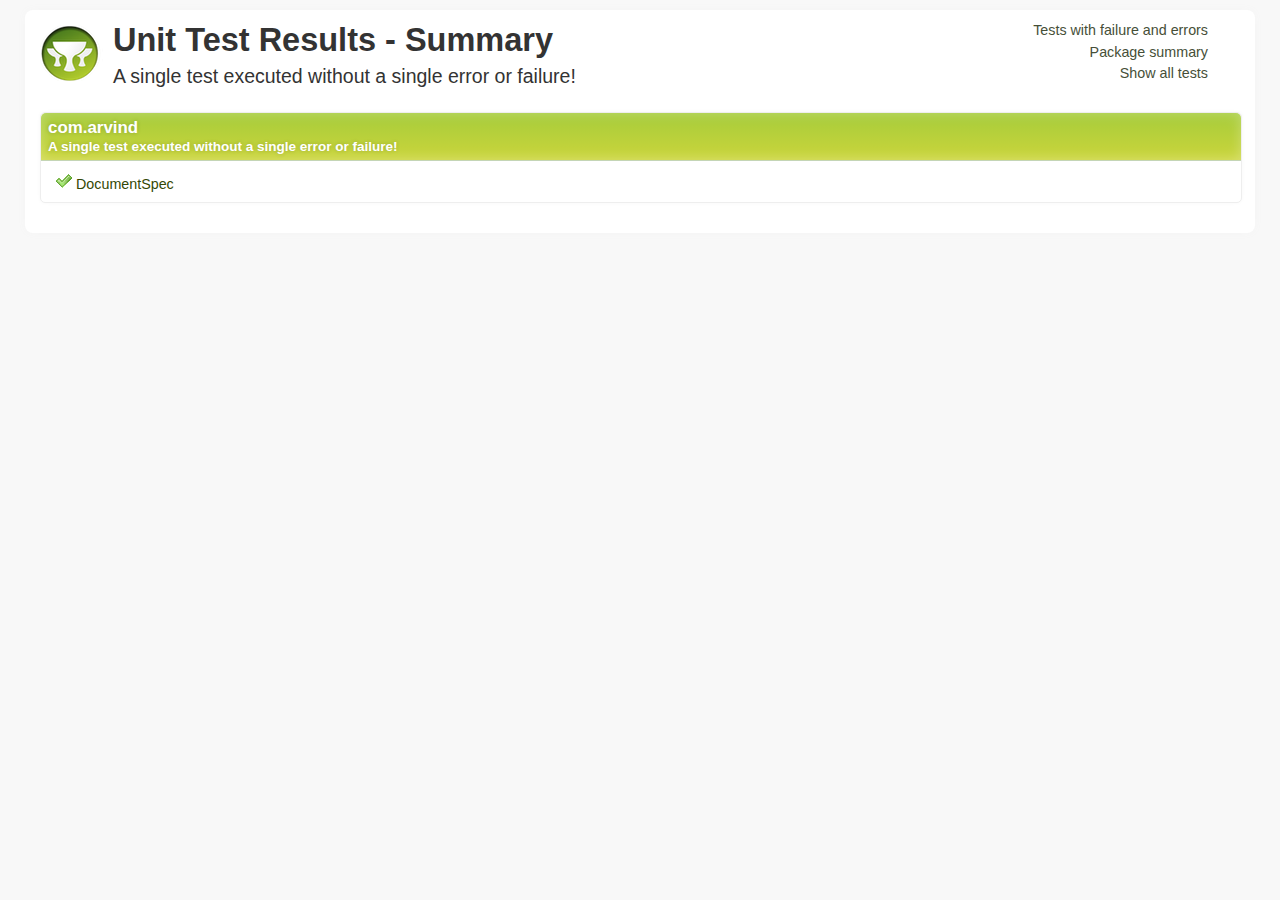
<file: target/test-reports/html/index.html>
<!DOCTYPE html><html xmlns:lxslt="http://xml.apache.org/xslt" xmlns:stringutils="xalan://org.apache.tools.ant.util.StringUtils">
<head>
<META http-equiv="Content-Type" content="text/html; charset=utf-8">
<title>
        Unit Test Results
     - Package summary</title>
<link href="stylesheet.css" rel="stylesheet" type="text/css">
</head>
<body>
<div id="report" class="container container_8">
<div class="grid_6 alpha">
<div class="grailslogo"></div>
<h1>
        Unit Test Results
    - Summary </h1>
<p class="intro">
                        A single test executed
                    
                        without a single error or failure!
                    </p>
</div>
<div class="grid_2 omega">
<nav id="navigationlinks">
<p>
<a href="failed.html">
                    Tests with failure and errors
                </a>
</p>
<p>
<a href="index.html">
                    Package summary
                </a>
</p>
<p>
<a href="all.html">
                    Show all tests
                </a>
</p>
</nav>
</div>
<div class="clear"></div>
<div class="testsuite success">
<div class="header">
<h2>com.arvind</h2>
<h3>
                        A single test executed
                    
                        without a single error or failure!
                    </h3>
</div>
<ul class="clearfix">
<li class="packagelink success">
<a href="com/arvind/0_DocumentSpec.html" title="1 tests executed in 2.415 seconds."><span class="icon success"></span>DocumentSpec</a>
</li>
</ul>
</div>
<div class="clear"></div>
</div>
</body>
</html>
</file>
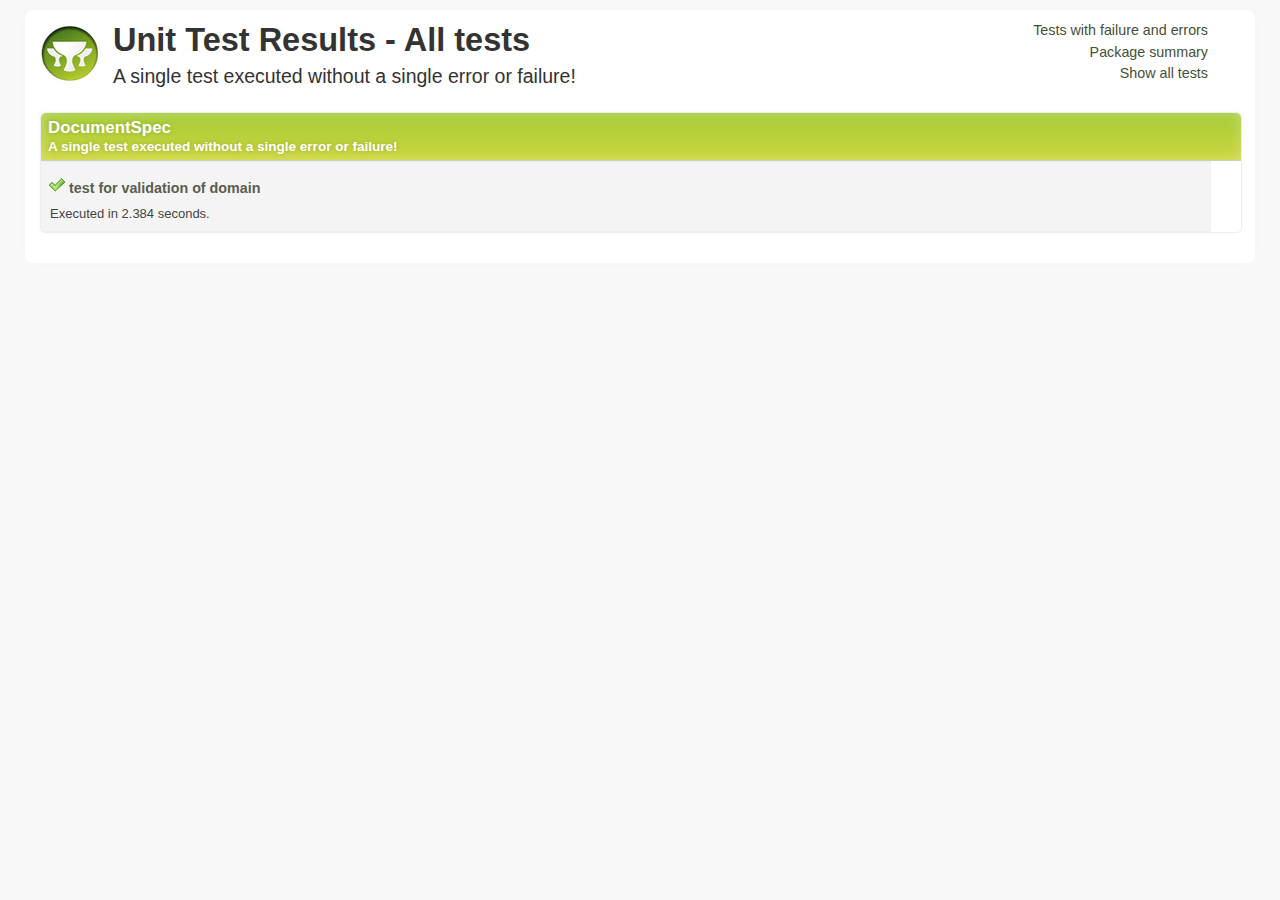
<file: target/test-reports/html/all.html>
<!DOCTYPE html><html xmlns:lxslt="http://xml.apache.org/xslt" xmlns:stringutils="xalan://org.apache.tools.ant.util.StringUtils">
<head>
<META http-equiv="Content-Type" content="text/html; charset=utf-8">
<title>
        Unit Test Results
     - All tests</title>
<link href="stylesheet.css" rel="stylesheet" type="text/css">
</head>
<body>
<div id="report" class="container container_8">
<div class="grid_6 alpha">
<div class="grailslogo"></div>
<h1>
        Unit Test Results
     - All tests </h1>
<p class="intro">
                        A single test executed
                    
                        without a single error or failure!
                    </p>
</div>
<div class="grid_2 omega">
<nav id="navigationlinks">
<p>
<a href="failed.html">
                    Tests with failure and errors
                </a>
</p>
<p>
<a href="index.html">
                    Package summary
                </a>
</p>
<p>
<a href="all.html">
                    Show all tests
                </a>
</p>
</nav>
</div>
<div class="clear"></div>
<div class="testsuite success">
<div class="header">
<h2>DocumentSpec</h2>
<h3>
                        A single test executed
                    
                        without a single error or failure!
                    </h3>
</div>
<div class="testcase clearfix success grid_8 alpha omega" data-name="test for validation of domain">
<div class="grid_3 alpha">
<p>
<span class="icon success"></span><b class="testname message success">test for validation of domain</b>
</p>
<p class="summary">Executed in 2.384 seconds.</p>
</div>
<div class="grid_5 omega outputinfo"></div>
<div class="clear"></div>
</div>
<div class="clearfix output footer">
<div class="sysout">
<h2>Standard output</h2>
<pre class="stdout">--Output from test for validation of domain--
</pre>
</div>
<div class="syserr">
<h2>System error</h2>
<pre class="syserr">--Output from test for validation of domain--
</pre>
</div>
</div>
<div class="clear"></div>
</div>
<div class="clear"></div>
</div>
<!--
            Parses JUnit output and associates it with the corresponding test case
        -->
<script language="javascript">


/**
 * The JUnit report format is incredibly stuipd in the
 * sense that it accumulates output from all test methods
 * into a single xml node.
 */
(function() {

    var outputElements = findOutputElements();
    for (var i in outputElements) {
        var outputElement = outputElements[i];
        var textOutput = outputElement.element.firstChild.nodeValue;
        var header = outputElement.getHeader();
        appendTestMethodOutput(textOutput, header);
    }

    function findOutputElements() {
        var outputElements = [];
        var preElements = document.getElementsByTagName("pre");
        for (var i in preElements) {
            var preElement = preElements[i];
            var className = preElement.className || "";
            if (className.indexOf("stdout") >= 0) {
                var outputElement = new OutputElement(preElement, "output");
                outputElements.push(outputElement);
            } else if (className.indexOf("syserr") >= 0) {
                var outputElement = new OutputElement(preElement, "error");
                outputElements.push(outputElement);
            }
        }

        return outputElements;
    }

    function OutputElement(element, type) {
        this.element = element;
        this.type = type;

        this.getHeader = function() {
            if (type === "output") {
                return "System output";
            } else if ("error") {
                return "System error";
            }
        }
    }

    function appendTestMethodOutput(text, header) {
        var testOutput = new TestMethodOutput(header);

        var lines = text.split(/\r\n|\r|\n/);
        for (var i in lines) {
            var line = lines[i];
            var matches = line.match(/^--Output from (.*)--$/);
            if (matches !== null && matches.length == 2) {
                testOutput.flushToDom();
                testOutput.testName = matches[1];
            } else {
                testOutput.addLine(line);
            }
        }

        testOutput.flushToDom();
    }

    function TestMethodOutput(header) {
        this.header = header;
        this.testName = undefined;
        this.buffer = "";

        this.addLine = function(line) {
            this.buffer += line + "\n";
        }

        this.flushToDom = function() {
            if (this.testName !== undefined) {
                var domNode = getTestcaseElementByName(this.testName);
                if (domNode !== undefined && trimString(this.buffer).length > 0) {
                    this.appendTo(domNode);
                }

                this.reset();
            }
        }

        this.appendTo = function(domNode) {
            var node = document.createElement("div");
            node.innerHTML = '<p><b class="message">' + header + '</b></p>';

            var preNode = document.createElement("pre");
            preNode.appendChild(document.createTextNode(this.buffer));
            node.appendChild(preNode);

            var outputContainer = findElementByTagClassAndParent("div", "outputinfo", domNode);
            outputContainer.appendChild(node);
        }

        this.reset = function() {
            this.methodName = undefined;
            this.buffer = "";
        }
    }

    function getTestcaseElementByName(name) {
        var divElements = document.getElementsByTagName("div");
        var elementCount = divElements.length;
        for (var i=0; i<elementCount; i++) {
            var el = divElements[i];
            if (el.getAttribute("data-name") === name) {
                return el;
            }
        }
    }

    function findElementByTagClassAndParent(tagName, className, parentNode) {
        var elements = parentNode.getElementsByTagName(tagName);
        for (var i in elements) {
            var element = elements[i];

            // Not 100% correct, but good enough here
            if (element.className !== undefined && element.className.indexOf(className) >= 0) {
                return element;
            }
        }
    }

    function trimString(str) {
        return str.replace(/^\s\s*/, '').replace(/\s\s*$/, '');
    }

})();

        </script>
</body>
</html>
</file>
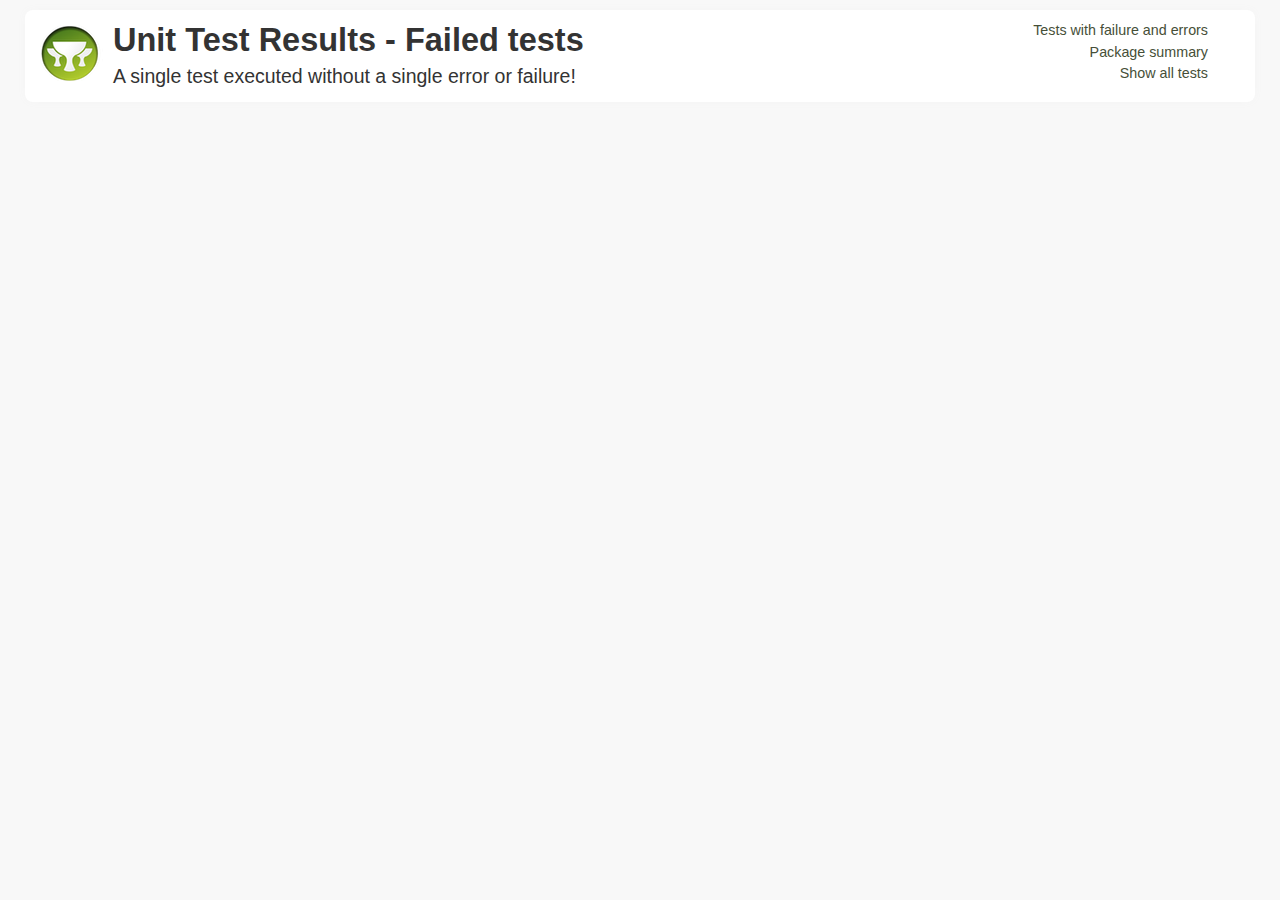
<file: target/test-reports/html/failed.html>
<!DOCTYPE html><html xmlns:lxslt="http://xml.apache.org/xslt" xmlns:stringutils="xalan://org.apache.tools.ant.util.StringUtils">
<head>
<META http-equiv="Content-Type" content="text/html; charset=utf-8">
<title>
        Unit Test Results
     - Failed tests</title>
<link href="stylesheet.css" rel="stylesheet" type="text/css">
</head>
<body>
<div id="report" class="container container_8">
<div class="grid_6 alpha">
<div class="grailslogo"></div>
<h1>
        Unit Test Results
     - Failed tests</h1>
<p class="intro">
                        A single test executed
                    
                        without a single error or failure!
                    </p>
</div>
<div class="grid_2 omega">
<nav id="navigationlinks">
<p>
<a href="failed.html">
                    Tests with failure and errors
                </a>
</p>
<p>
<a href="index.html">
                    Package summary
                </a>
</p>
<p>
<a href="all.html">
                    Show all tests
                </a>
</p>
</nav>
</div>
<div class="clear"></div>
<div class="clear"></div>
</div>
<!--
            Parses JUnit output and associates it with the corresponding test case
        -->
<script language="javascript">


/**
 * The JUnit report format is incredibly stuipd in the
 * sense that it accumulates output from all test methods
 * into a single xml node.
 */
(function() {

    var outputElements = findOutputElements();
    for (var i in outputElements) {
        var outputElement = outputElements[i];
        var textOutput = outputElement.element.firstChild.nodeValue;
        var header = outputElement.getHeader();
        appendTestMethodOutput(textOutput, header);
    }

    function findOutputElements() {
        var outputElements = [];
        var preElements = document.getElementsByTagName("pre");
        for (var i in preElements) {
            var preElement = preElements[i];
            var className = preElement.className || "";
            if (className.indexOf("stdout") >= 0) {
                var outputElement = new OutputElement(preElement, "output");
                outputElements.push(outputElement);
            } else if (className.indexOf("syserr") >= 0) {
                var outputElement = new OutputElement(preElement, "error");
                outputElements.push(outputElement);
            }
        }

        return outputElements;
    }

    function OutputElement(element, type) {
        this.element = element;
        this.type = type;

        this.getHeader = function() {
            if (type === "output") {
                return "System output";
            } else if ("error") {
                return "System error";
            }
        }
    }

    function appendTestMethodOutput(text, header) {
        var testOutput = new TestMethodOutput(header);

        var lines = text.split(/\r\n|\r|\n/);
        for (var i in lines) {
            var line = lines[i];
            var matches = line.match(/^--Output from (.*)--$/);
            if (matches !== null && matches.length == 2) {
                testOutput.flushToDom();
                testOutput.testName = matches[1];
            } else {
                testOutput.addLine(line);
            }
        }

        testOutput.flushToDom();
    }

    function TestMethodOutput(header) {
        this.header = header;
        this.testName = undefined;
        this.buffer = "";

        this.addLine = function(line) {
            this.buffer += line + "\n";
        }

        this.flushToDom = function() {
            if (this.testName !== undefined) {
                var domNode = getTestcaseElementByName(this.testName);
                if (domNode !== undefined && trimString(this.buffer).length > 0) {
                    this.appendTo(domNode);
                }

                this.reset();
            }
        }

        this.appendTo = function(domNode) {
            var node = document.createElement("div");
            node.innerHTML = '<p><b class="message">' + header + '</b></p>';

            var preNode = document.createElement("pre");
            preNode.appendChild(document.createTextNode(this.buffer));
            node.appendChild(preNode);

            var outputContainer = findElementByTagClassAndParent("div", "outputinfo", domNode);
            outputContainer.appendChild(node);
        }

        this.reset = function() {
            this.methodName = undefined;
            this.buffer = "";
        }
    }

    function getTestcaseElementByName(name) {
        var divElements = document.getElementsByTagName("div");
        var elementCount = divElements.length;
        for (var i=0; i<elementCount; i++) {
            var el = divElements[i];
            if (el.getAttribute("data-name") === name) {
                return el;
            }
        }
    }

    function findElementByTagClassAndParent(tagName, className, parentNode) {
        var elements = parentNode.getElementsByTagName(tagName);
        for (var i in elements) {
            var element = elements[i];

            // Not 100% correct, but good enough here
            if (element.className !== undefined && element.className.indexOf(className) >= 0) {
                return element;
            }
        }
    }

    function trimString(str) {
        return str.replace(/^\s\s*/, '').replace(/\s\s*$/, '');
    }

})();

        </script>
</body>
</html>
</file>
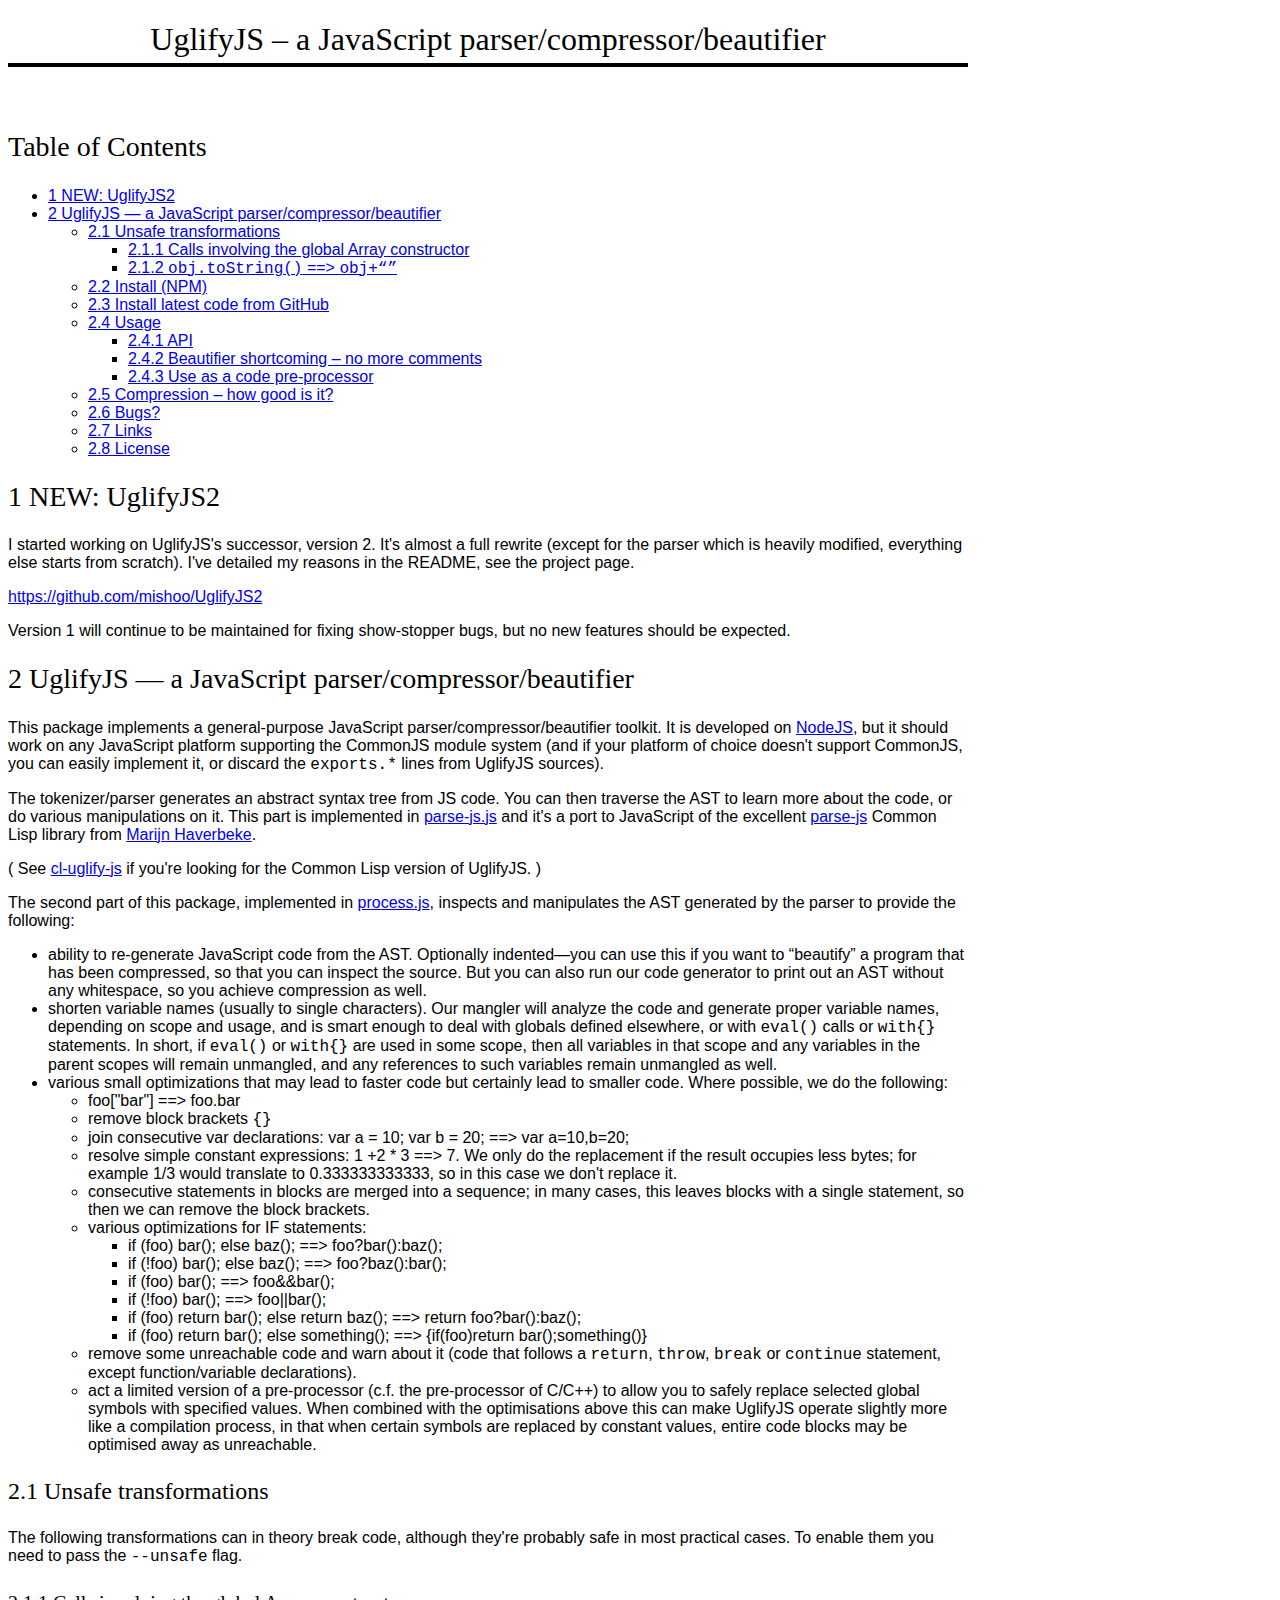
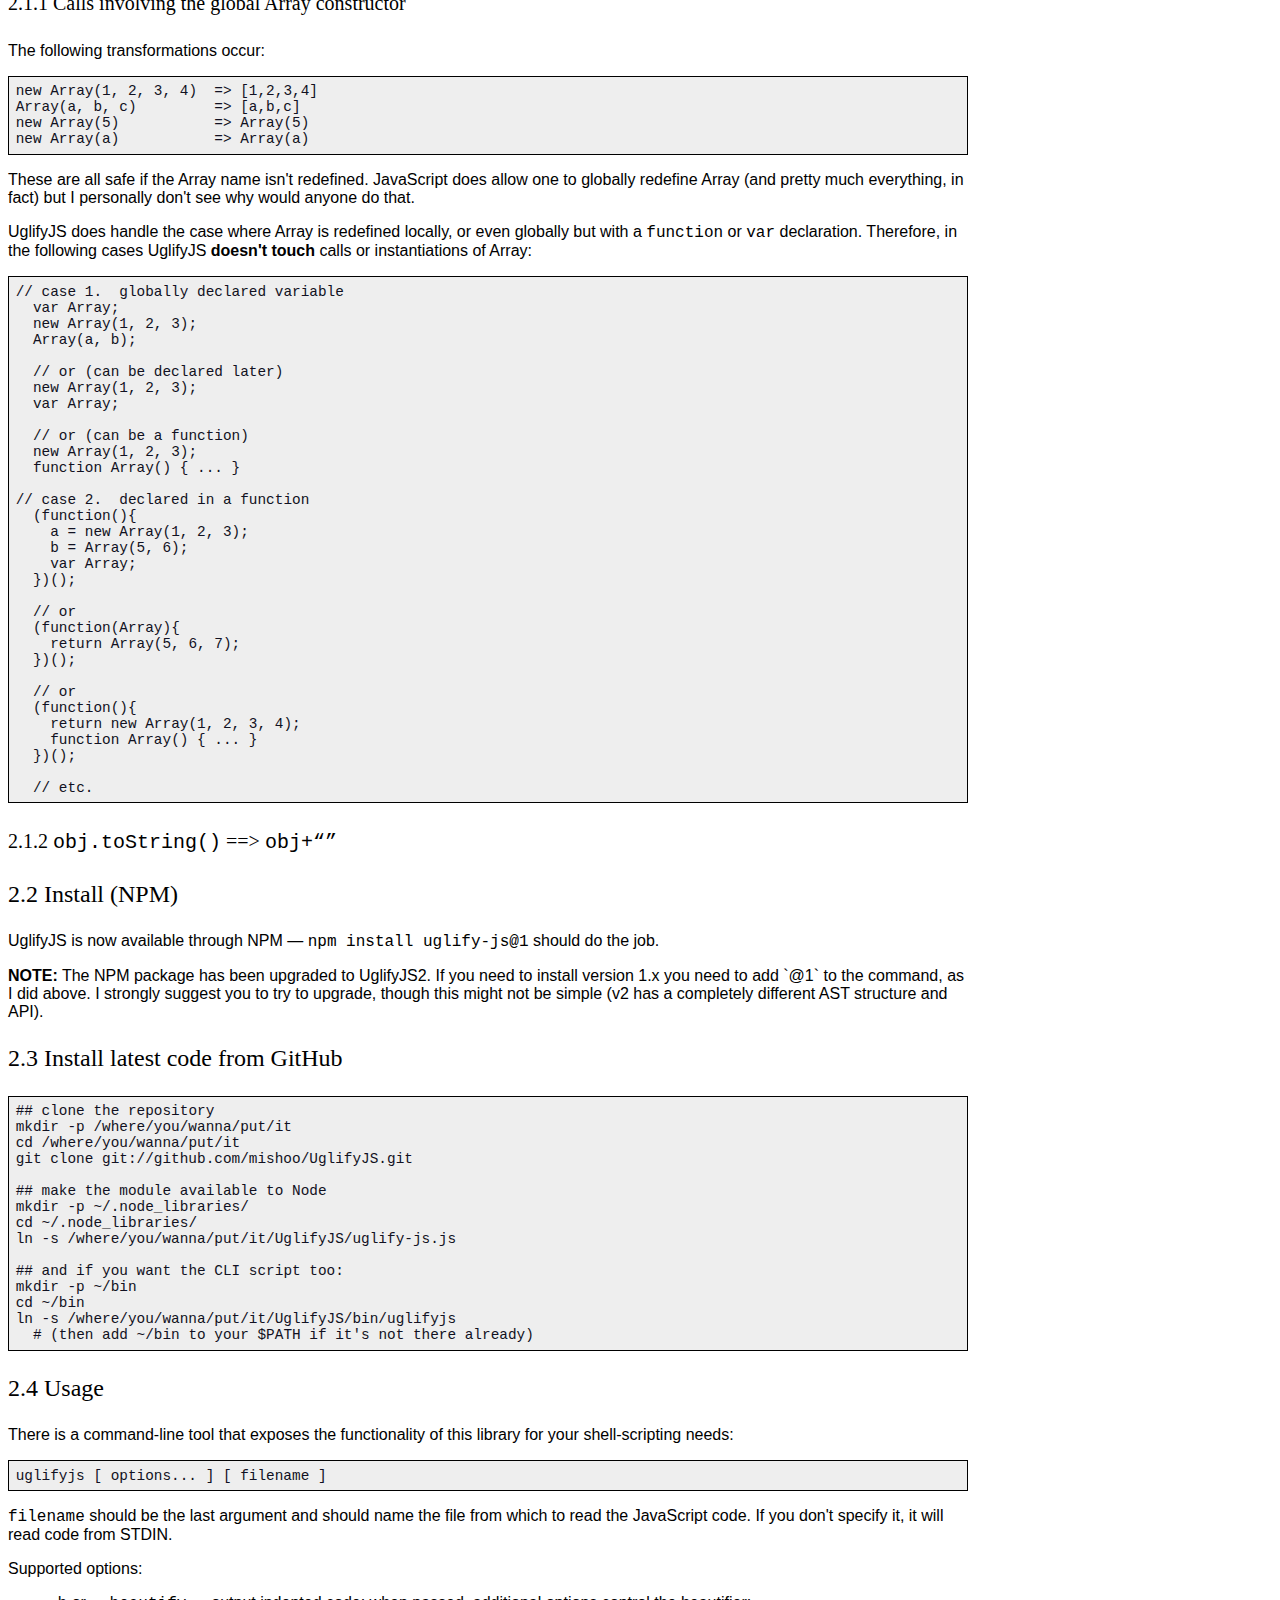
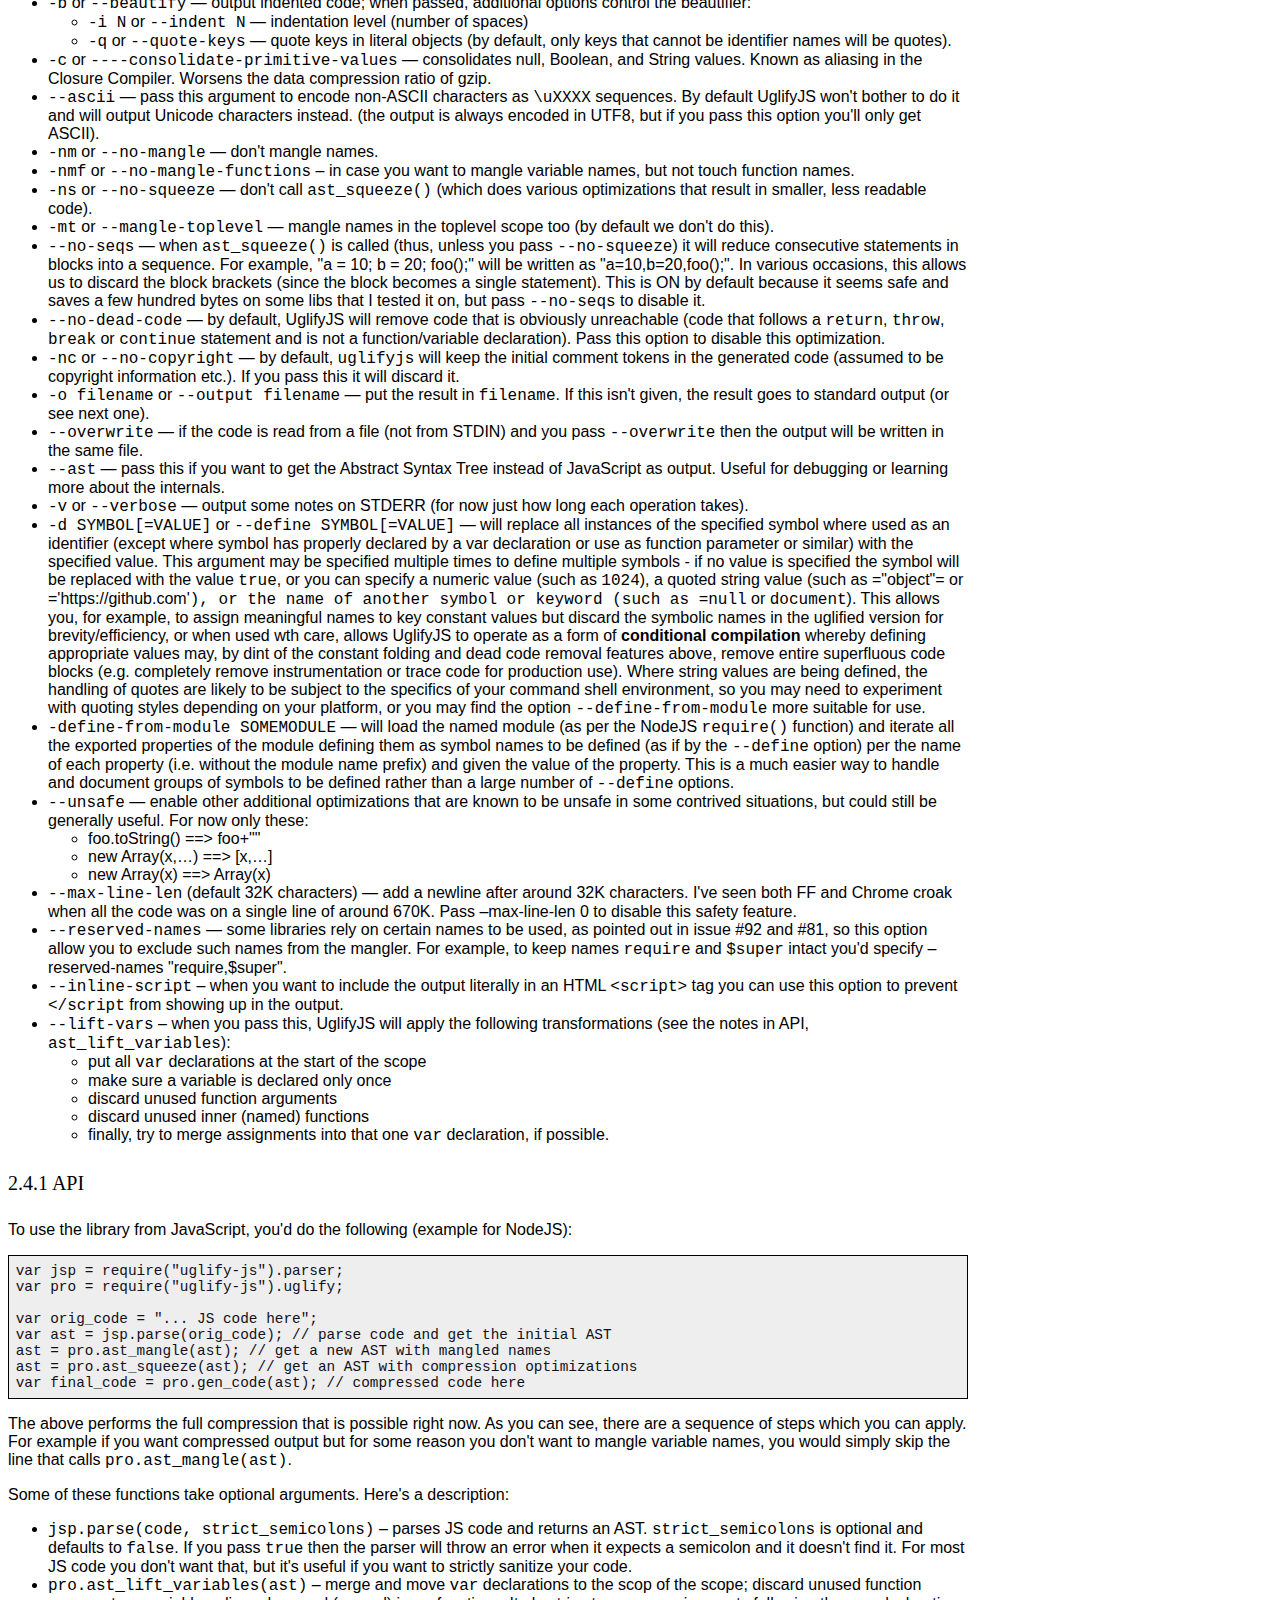
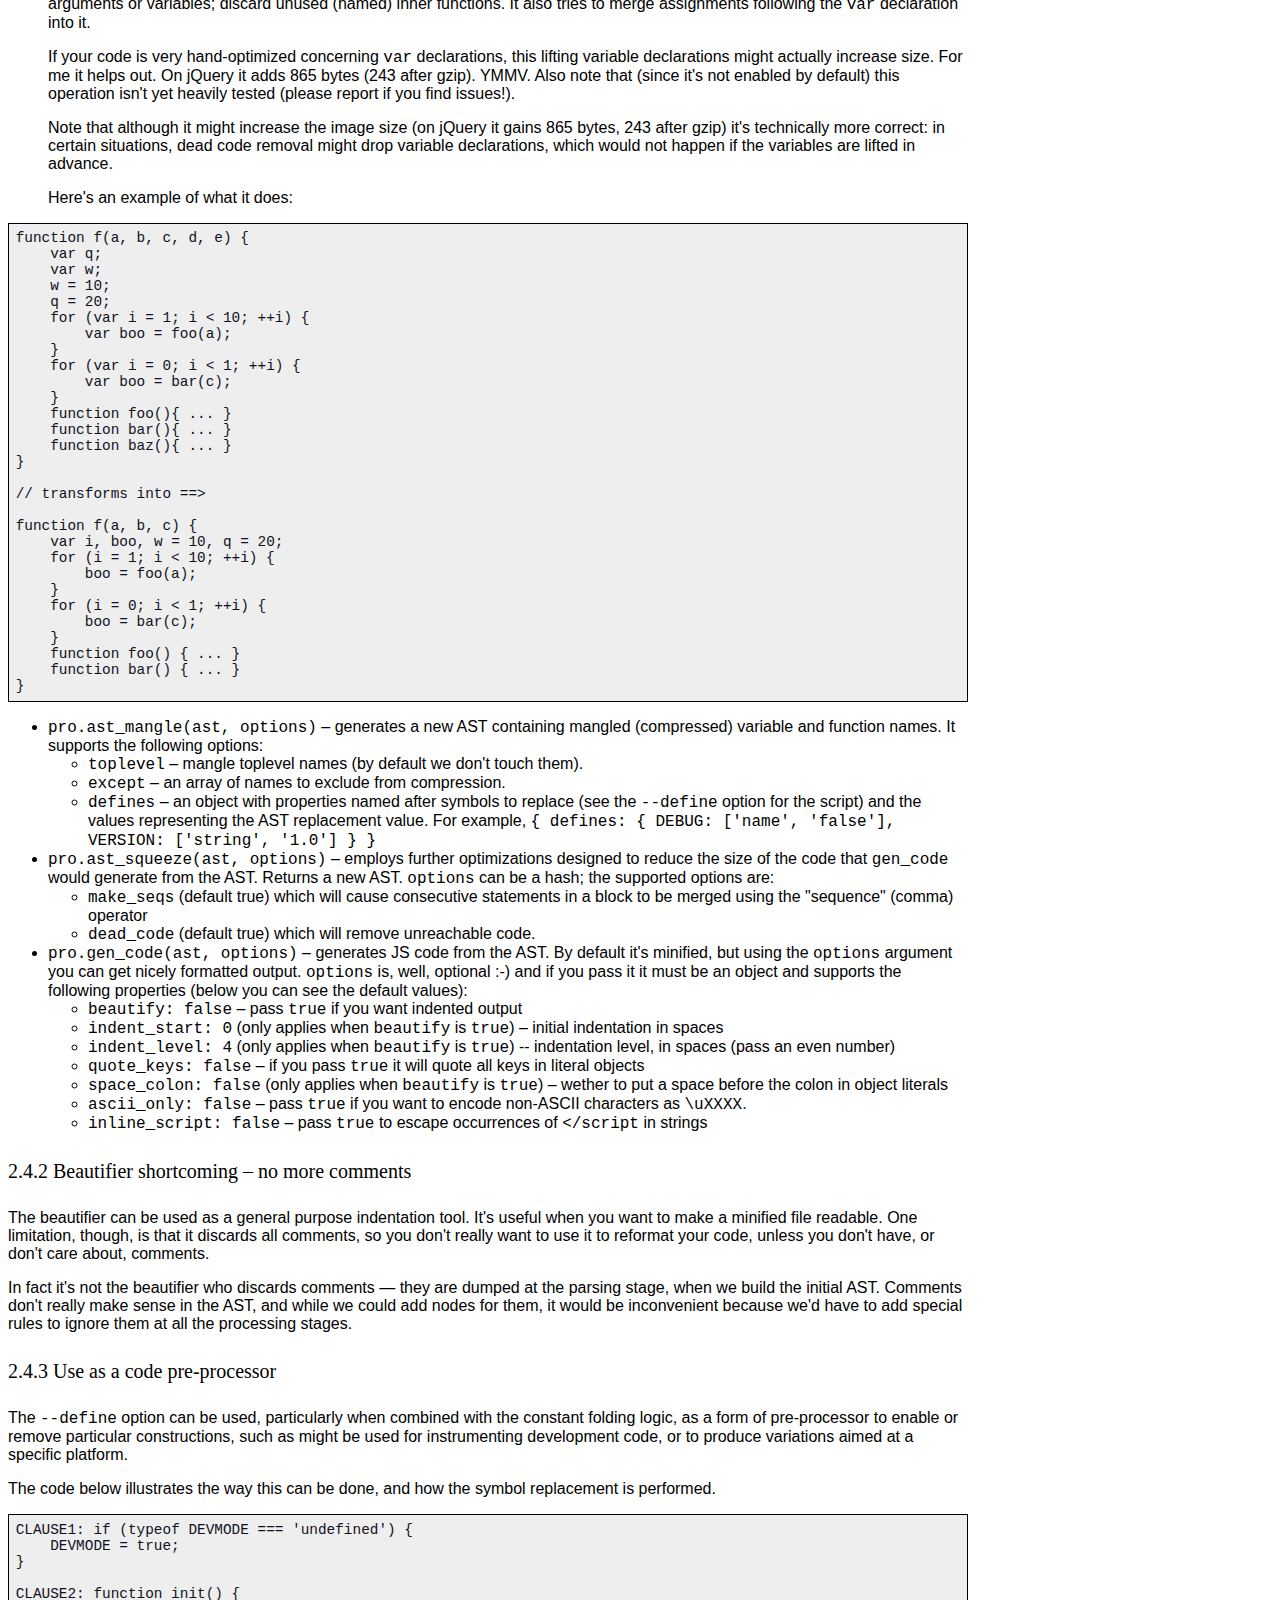
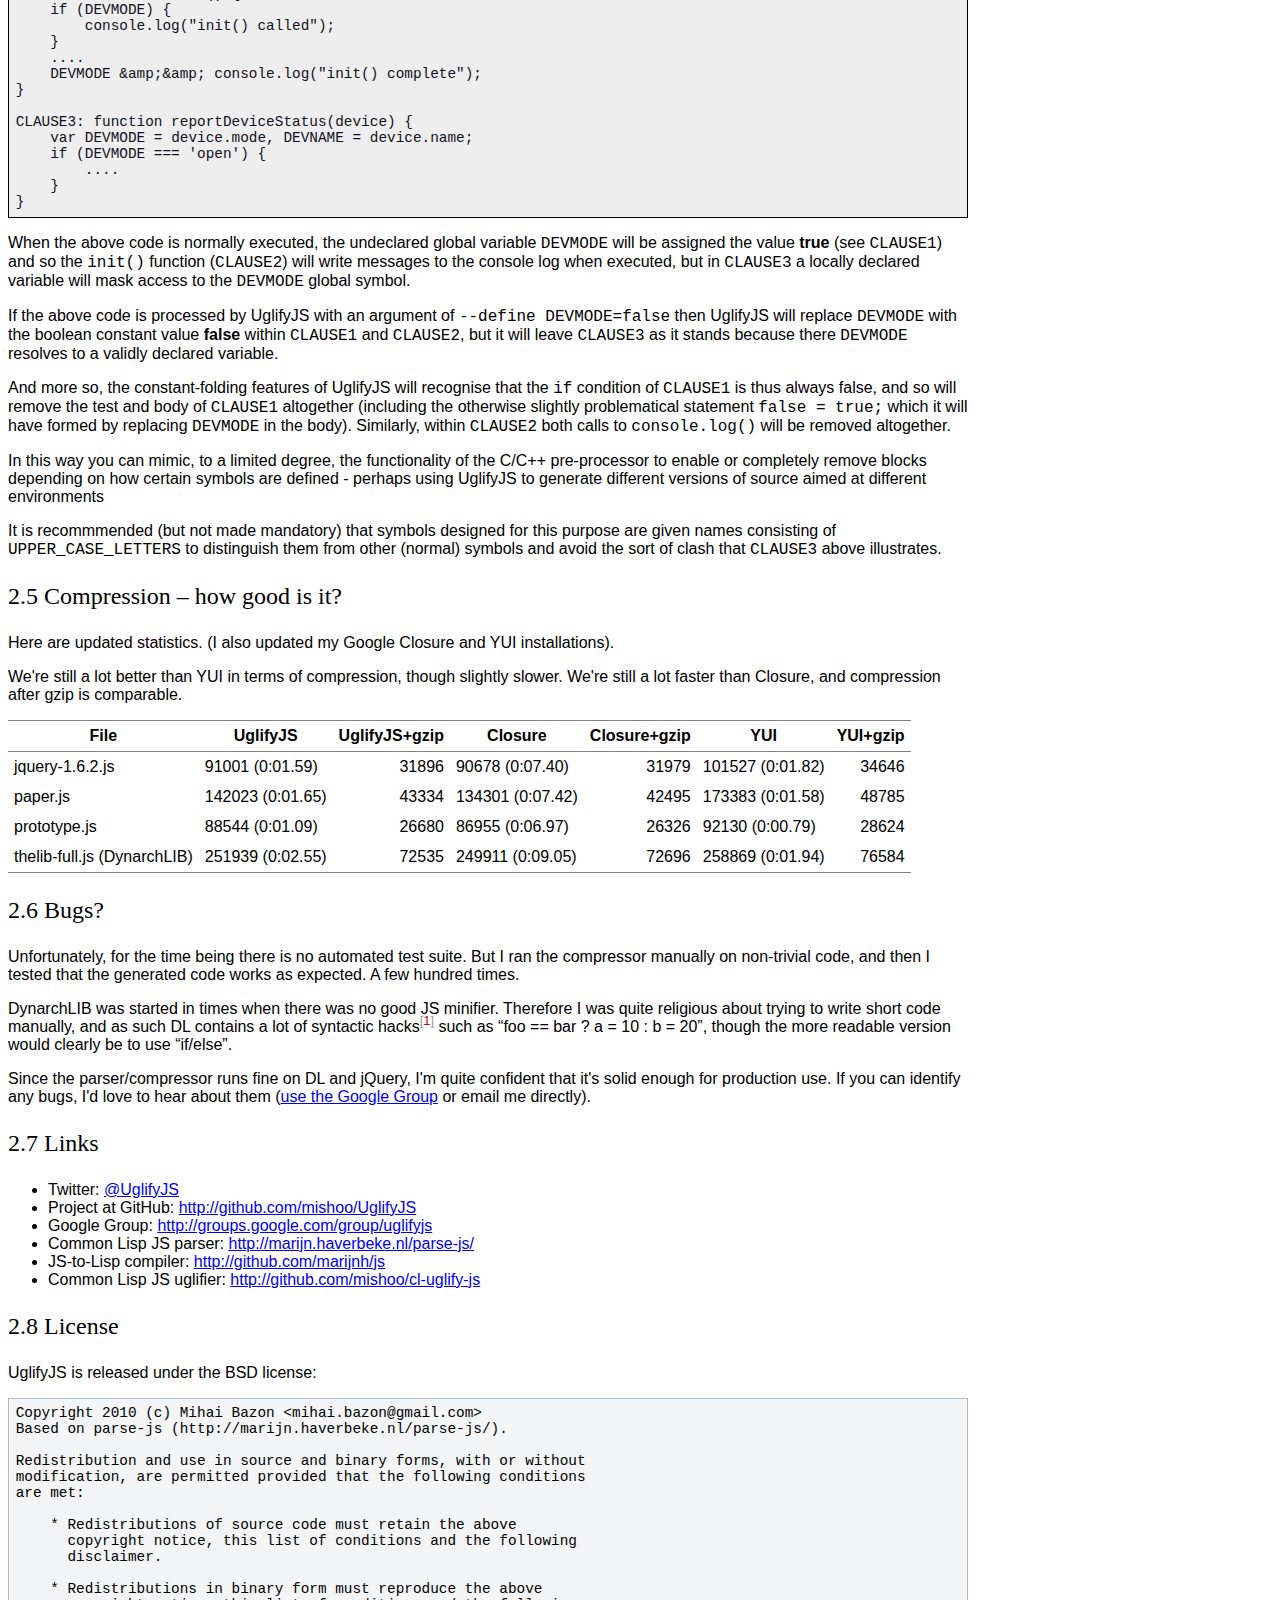
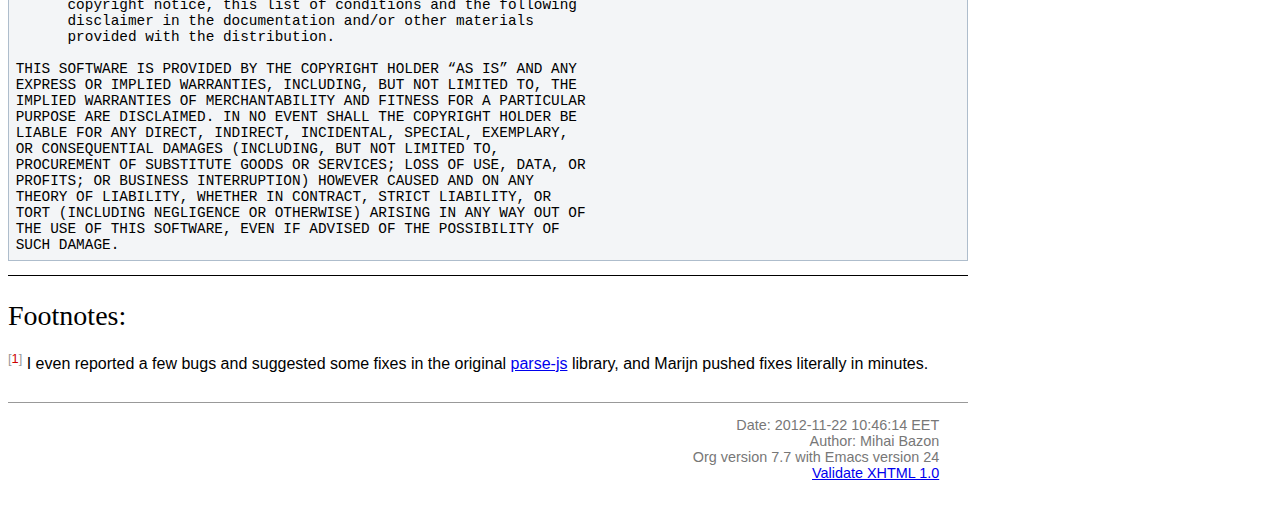
<file: target/work/resources/uglifyjs/README.html>
<?xml version="1.0" encoding="utf-8"?>
<!DOCTYPE html PUBLIC "-//W3C//DTD XHTML 1.0 Strict//EN"
               "http://www.w3.org/TR/xhtml1/DTD/xhtml1-strict.dtd">
<html xmlns="http://www.w3.org/1999/xhtml"
lang="en" xml:lang="en">
<head>
<title>UglifyJS &ndash; a JavaScript parser/compressor/beautifier</title>
<meta http-equiv="Content-Type" content="text/html;charset=utf-8"/>
<meta name="generator" content="Org-mode"/>
<meta name="generated" content="2012-11-22 10:46:14 EET"/>
<meta name="author" content="Mihai Bazon"/>
<meta name="description" content="a JavaScript parser/compressor/beautifier in JavaScript"/>
<meta name="keywords" content="javascript, js, parser, compiler, compressor, mangle, minify, minifier"/>
<style type="text/css">
 <!--/*--><![CDATA[/*><!--*/
  html { font-family: Times, serif; font-size: 12pt; }
  .title  { text-align: center; }
  .todo   { color: red; }
  .done   { color: green; }
  .tag    { background-color: #add8e6; font-weight:normal }
  .target { }
  .timestamp { color: #bebebe; }
  .timestamp-kwd { color: #5f9ea0; }
  .right  {margin-left:auto; margin-right:0px;  text-align:right;}
  .left   {margin-left:0px;  margin-right:auto; text-align:left;}
  .center {margin-left:auto; margin-right:auto; text-align:center;}
  p.verse { margin-left: 3% }
  pre {
	border: 1pt solid #AEBDCC;
	background-color: #F3F5F7;
	padding: 5pt;
	font-family: courier, monospace;
        font-size: 90%;
        overflow:auto;
  }
  table { border-collapse: collapse; }
  td, th { vertical-align: top;  }
  th.right  { text-align:center;  }
  th.left   { text-align:center;   }
  th.center { text-align:center; }
  td.right  { text-align:right;  }
  td.left   { text-align:left;   }
  td.center { text-align:center; }
  dt { font-weight: bold; }
  div.figure { padding: 0.5em; }
  div.figure p { text-align: center; }
  div.inlinetask {
    padding:10px;
    border:2px solid gray;
    margin:10px;
    background: #ffffcc;
  }
  textarea { overflow-x: auto; }
  .linenr { font-size:smaller }
  .code-highlighted {background-color:#ffff00;}
  .org-info-js_info-navigation { border-style:none; }
  #org-info-js_console-label { font-size:10px; font-weight:bold;
                               white-space:nowrap; }
  .org-info-js_search-highlight {background-color:#ffff00; color:#000000;
                                 font-weight:bold; }
  /*]]>*/-->
</style>
<link rel="stylesheet" type="text/css" href="docstyle.css" />
<script type="text/javascript">
<!--/*--><![CDATA[/*><!--*/
 function CodeHighlightOn(elem, id)
 {
   var target = document.getElementById(id);
   if(null != target) {
     elem.cacheClassElem = elem.className;
     elem.cacheClassTarget = target.className;
     target.className = "code-highlighted";
     elem.className   = "code-highlighted";
   }
 }
 function CodeHighlightOff(elem, id)
 {
   var target = document.getElementById(id);
   if(elem.cacheClassElem)
     elem.className = elem.cacheClassElem;
   if(elem.cacheClassTarget)
     target.className = elem.cacheClassTarget;
 }
/*]]>*///-->
</script>

</head>
<body>

<div id="preamble">

</div>

<div id="content">
<h1 class="title">UglifyJS &ndash; a JavaScript parser/compressor/beautifier</h1>


<div id="table-of-contents">
<h2>Table of Contents</h2>
<div id="text-table-of-contents">
<ul>
<li><a href="#sec-1">1 NEW: UglifyJS2 </a></li>
<li><a href="#sec-2">2 UglifyJS &mdash; a JavaScript parser/compressor/beautifier </a>
<ul>
<li><a href="#sec-2-1">2.1 Unsafe transformations </a>
<ul>
<li><a href="#sec-2-1-1">2.1.1 Calls involving the global Array constructor </a></li>
<li><a href="#sec-2-1-2">2.1.2 <code>obj.toString()</code> ==&gt; <code>obj+“”</code> </a></li>
</ul>
</li>
<li><a href="#sec-2-2">2.2 Install (NPM) </a></li>
<li><a href="#sec-2-3">2.3 Install latest code from GitHub </a></li>
<li><a href="#sec-2-4">2.4 Usage </a>
<ul>
<li><a href="#sec-2-4-1">2.4.1 API </a></li>
<li><a href="#sec-2-4-2">2.4.2 Beautifier shortcoming &ndash; no more comments </a></li>
<li><a href="#sec-2-4-3">2.4.3 Use as a code pre-processor </a></li>
</ul>
</li>
<li><a href="#sec-2-5">2.5 Compression &ndash; how good is it? </a></li>
<li><a href="#sec-2-6">2.6 Bugs? </a></li>
<li><a href="#sec-2-7">2.7 Links </a></li>
<li><a href="#sec-2-8">2.8 License </a></li>
</ul>
</li>
</ul>
</div>
</div>

<div id="outline-container-1" class="outline-2">
<h2 id="sec-1"><span class="section-number-2">1</span> NEW: UglifyJS2 </h2>
<div class="outline-text-2" id="text-1">


<p>
I started working on UglifyJS's successor, version 2.  It's almost a full
rewrite (except for the parser which is heavily modified, everything else
starts from scratch).  I've detailed my reasons in the README, see the
project page.
</p>
<p>
<a href="https://github.com/mishoo/UglifyJS2">https://github.com/mishoo/UglifyJS2</a>
</p>
<p>
Version 1 will continue to be maintained for fixing show-stopper bugs, but
no new features should be expected.
</p>
</div>

</div>

<div id="outline-container-2" class="outline-2">
<h2 id="sec-2"><span class="section-number-2">2</span> UglifyJS &mdash; a JavaScript parser/compressor/beautifier </h2>
<div class="outline-text-2" id="text-2">


<p>
This package implements a general-purpose JavaScript
parser/compressor/beautifier toolkit.  It is developed on <a href="http://nodejs.org/">NodeJS</a>, but it
should work on any JavaScript platform supporting the CommonJS module system
(and if your platform of choice doesn't support CommonJS, you can easily
implement it, or discard the <code>exports.*</code> lines from UglifyJS sources).
</p>
<p>
The tokenizer/parser generates an abstract syntax tree from JS code.  You
can then traverse the AST to learn more about the code, or do various
manipulations on it.  This part is implemented in <a href="../lib/parse-js.js">parse-js.js</a> and it's a
port to JavaScript of the excellent <a href="http://marijn.haverbeke.nl/parse-js/">parse-js</a> Common Lisp library from <a href="http://marijn.haverbeke.nl/">Marijn Haverbeke</a>.
</p>
<p>
( See <a href="http://github.com/mishoo/cl-uglify-js">cl-uglify-js</a> if you're looking for the Common Lisp version of
UglifyJS. )
</p>
<p>
The second part of this package, implemented in <a href="../lib/process.js">process.js</a>, inspects and
manipulates the AST generated by the parser to provide the following:
</p>
<ul>
<li>ability to re-generate JavaScript code from the AST.  Optionally
  indented&mdash;you can use this if you want to “beautify” a program that has
  been compressed, so that you can inspect the source.  But you can also run
  our code generator to print out an AST without any whitespace, so you
  achieve compression as well.

</li>
<li>shorten variable names (usually to single characters).  Our mangler will
  analyze the code and generate proper variable names, depending on scope
  and usage, and is smart enough to deal with globals defined elsewhere, or
  with <code>eval()</code> calls or <code>with{}</code> statements.  In short, if <code>eval()</code> or
  <code>with{}</code> are used in some scope, then all variables in that scope and any
  variables in the parent scopes will remain unmangled, and any references
  to such variables remain unmangled as well.

</li>
<li>various small optimizations that may lead to faster code but certainly
  lead to smaller code.  Where possible, we do the following:

<ul>
<li>foo["bar"]  ==&gt;  foo.bar

</li>
<li>remove block brackets <code>{}</code>

</li>
<li>join consecutive var declarations:
    var a = 10; var b = 20; ==&gt; var a=10,b=20;

</li>
<li>resolve simple constant expressions: 1 +2 * 3 ==&gt; 7.  We only do the
    replacement if the result occupies less bytes; for example 1/3 would
    translate to 0.333333333333, so in this case we don't replace it.

</li>
<li>consecutive statements in blocks are merged into a sequence; in many
    cases, this leaves blocks with a single statement, so then we can remove
    the block brackets.

</li>
<li>various optimizations for IF statements:

<ul>
<li>if (foo) bar(); else baz(); ==&gt; foo?bar():baz();
</li>
<li>if (!foo) bar(); else baz(); ==&gt; foo?baz():bar();
</li>
<li>if (foo) bar(); ==&gt; foo&amp;&amp;bar();
</li>
<li>if (!foo) bar(); ==&gt; foo||bar();
</li>
<li>if (foo) return bar(); else return baz(); ==&gt; return foo?bar():baz();
</li>
<li>if (foo) return bar(); else something(); ==&gt; {if(foo)return bar();something()}

</li>
</ul>

</li>
<li>remove some unreachable code and warn about it (code that follows a
    <code>return</code>, <code>throw</code>, <code>break</code> or <code>continue</code> statement, except
    function/variable declarations).

</li>
<li>act a limited version of a pre-processor (c.f. the pre-processor of
    C/C++) to allow you to safely replace selected global symbols with
    specified values.  When combined with the optimisations above this can
    make UglifyJS operate slightly more like a compilation process, in
    that when certain symbols are replaced by constant values, entire code
    blocks may be optimised away as unreachable.
</li>
</ul>

</li>
</ul>



</div>

<div id="outline-container-2-1" class="outline-3">
<h3 id="sec-2-1"><span class="section-number-3">2.1</span> <span class="target">Unsafe transformations</span>  </h3>
<div class="outline-text-3" id="text-2-1">


<p>
The following transformations can in theory break code, although they're
probably safe in most practical cases.  To enable them you need to pass the
<code>--unsafe</code> flag.
</p>

</div>

<div id="outline-container-2-1-1" class="outline-4">
<h4 id="sec-2-1-1"><span class="section-number-4">2.1.1</span> Calls involving the global Array constructor </h4>
<div class="outline-text-4" id="text-2-1-1">


<p>
The following transformations occur:
</p>



<pre class="src src-js"><span class="org-keyword">new</span> <span class="org-type">Array</span>(1, 2, 3, 4)  =&gt; [1,2,3,4]
Array(a, b, c)         =&gt; [a,b,c]
<span class="org-keyword">new</span> <span class="org-type">Array</span>(5)           =&gt; Array(5)
<span class="org-keyword">new</span> <span class="org-type">Array</span>(a)           =&gt; Array(a)
</pre>


<p>
These are all safe if the Array name isn't redefined.  JavaScript does allow
one to globally redefine Array (and pretty much everything, in fact) but I
personally don't see why would anyone do that.
</p>
<p>
UglifyJS does handle the case where Array is redefined locally, or even
globally but with a <code>function</code> or <code>var</code> declaration.  Therefore, in the
following cases UglifyJS <b>doesn't touch</b> calls or instantiations of Array:
</p>



<pre class="src src-js"><span class="org-comment-delimiter">// </span><span class="org-comment">case 1.  globally declared variable</span>
  <span class="org-keyword">var</span> <span class="org-variable-name">Array</span>;
  <span class="org-keyword">new</span> <span class="org-type">Array</span>(1, 2, 3);
  Array(a, b);

  <span class="org-comment-delimiter">// </span><span class="org-comment">or (can be declared later)</span>
  <span class="org-keyword">new</span> <span class="org-type">Array</span>(1, 2, 3);
  <span class="org-keyword">var</span> <span class="org-variable-name">Array</span>;

  <span class="org-comment-delimiter">// </span><span class="org-comment">or (can be a function)</span>
  <span class="org-keyword">new</span> <span class="org-type">Array</span>(1, 2, 3);
  <span class="org-keyword">function</span> <span class="org-function-name">Array</span>() { ... }

<span class="org-comment-delimiter">// </span><span class="org-comment">case 2.  declared in a function</span>
  (<span class="org-keyword">function</span>(){
    a = <span class="org-keyword">new</span> <span class="org-type">Array</span>(1, 2, 3);
    b = Array(5, 6);
    <span class="org-keyword">var</span> <span class="org-variable-name">Array</span>;
  })();

  <span class="org-comment-delimiter">// </span><span class="org-comment">or</span>
  (<span class="org-keyword">function</span>(<span class="org-variable-name">Array</span>){
    <span class="org-keyword">return</span> Array(5, 6, 7);
  })();

  <span class="org-comment-delimiter">// </span><span class="org-comment">or</span>
  (<span class="org-keyword">function</span>(){
    <span class="org-keyword">return</span> <span class="org-keyword">new</span> <span class="org-type">Array</span>(1, 2, 3, 4);
    <span class="org-keyword">function</span> <span class="org-function-name">Array</span>() { ... }
  })();

  <span class="org-comment-delimiter">// </span><span class="org-comment">etc.</span>
</pre>


</div>

</div>

<div id="outline-container-2-1-2" class="outline-4">
<h4 id="sec-2-1-2"><span class="section-number-4">2.1.2</span> <code>obj.toString()</code> ==&gt; <code>obj+“”</code> </h4>
<div class="outline-text-4" id="text-2-1-2">


</div>
</div>

</div>

<div id="outline-container-2-2" class="outline-3">
<h3 id="sec-2-2"><span class="section-number-3">2.2</span> Install (NPM) </h3>
<div class="outline-text-3" id="text-2-2">


<p>
UglifyJS is now available through NPM &mdash; <code>npm install uglify-js@1</code> should
do the job.
</p>
<p>
<b>NOTE:</b> The NPM package has been upgraded to UglifyJS2.  If you need to
install version 1.x you need to add `@1` to the command, as I did above.  I
strongly suggest you to try to upgrade, though this might not be simple (v2
has a completely different AST structure and API).
</p>
</div>

</div>

<div id="outline-container-2-3" class="outline-3">
<h3 id="sec-2-3"><span class="section-number-3">2.3</span> Install latest code from GitHub </h3>
<div class="outline-text-3" id="text-2-3">





<pre class="src src-sh"><span class="org-comment-delimiter">## </span><span class="org-comment">clone the repository</span>
mkdir -p /where/you/wanna/put/it
<span class="org-builtin">cd</span> /where/you/wanna/put/it
git clone git://github.com/mishoo/UglifyJS.git

<span class="org-comment-delimiter">## </span><span class="org-comment">make the module available to Node</span>
mkdir -p ~/.node_libraries/
<span class="org-builtin">cd</span> ~/.node_libraries/
ln -s /where/you/wanna/put/it/UglifyJS/uglify-js.js

<span class="org-comment-delimiter">## </span><span class="org-comment">and if you want the CLI script too:</span>
mkdir -p ~/bin
<span class="org-builtin">cd</span> ~/bin
ln -s /where/you/wanna/put/it/UglifyJS/bin/uglifyjs
  <span class="org-comment-delimiter"># </span><span class="org-comment">(then add ~/bin to your $PATH if it's not there already)</span>
</pre>


</div>

</div>

<div id="outline-container-2-4" class="outline-3">
<h3 id="sec-2-4"><span class="section-number-3">2.4</span> Usage </h3>
<div class="outline-text-3" id="text-2-4">


<p>
There is a command-line tool that exposes the functionality of this library
for your shell-scripting needs:
</p>



<pre class="src src-sh">uglifyjs [ options... ] [ filename ]
</pre>


<p>
<code>filename</code> should be the last argument and should name the file from which
to read the JavaScript code.  If you don't specify it, it will read code
from STDIN.
</p>
<p>
Supported options:
</p>
<ul>
<li><code>-b</code> or <code>--beautify</code> &mdash; output indented code; when passed, additional
  options control the beautifier:

<ul>
<li><code>-i N</code> or <code>--indent N</code> &mdash; indentation level (number of spaces)

</li>
<li><code>-q</code> or <code>--quote-keys</code> &mdash; quote keys in literal objects (by default,
    only keys that cannot be identifier names will be quotes).

</li>
</ul>

</li>
<li><code>-c</code> or <code>----consolidate-primitive-values</code> &mdash; consolidates null, Boolean,
  and String values. Known as aliasing in the Closure Compiler. Worsens the
  data compression ratio of gzip.

</li>
<li><code>--ascii</code> &mdash; pass this argument to encode non-ASCII characters as
  <code>\uXXXX</code> sequences.  By default UglifyJS won't bother to do it and will
  output Unicode characters instead.  (the output is always encoded in UTF8,
  but if you pass this option you'll only get ASCII).

</li>
<li><code>-nm</code> or <code>--no-mangle</code> &mdash; don't mangle names.

</li>
<li><code>-nmf</code> or <code>--no-mangle-functions</code> &ndash; in case you want to mangle variable
  names, but not touch function names.

</li>
<li><code>-ns</code> or <code>--no-squeeze</code> &mdash; don't call <code>ast_squeeze()</code> (which does various
  optimizations that result in smaller, less readable code).

</li>
<li><code>-mt</code> or <code>--mangle-toplevel</code> &mdash; mangle names in the toplevel scope too
  (by default we don't do this).

</li>
<li><code>--no-seqs</code> &mdash; when <code>ast_squeeze()</code> is called (thus, unless you pass
  <code>--no-squeeze</code>) it will reduce consecutive statements in blocks into a
  sequence.  For example, "a = 10; b = 20; foo();" will be written as
  "a=10,b=20,foo();".  In various occasions, this allows us to discard the
  block brackets (since the block becomes a single statement).  This is ON
  by default because it seems safe and saves a few hundred bytes on some
  libs that I tested it on, but pass <code>--no-seqs</code> to disable it.

</li>
<li><code>--no-dead-code</code> &mdash; by default, UglifyJS will remove code that is
  obviously unreachable (code that follows a <code>return</code>, <code>throw</code>, <code>break</code> or
  <code>continue</code> statement and is not a function/variable declaration).  Pass
  this option to disable this optimization.

</li>
<li><code>-nc</code> or <code>--no-copyright</code> &mdash; by default, <code>uglifyjs</code> will keep the initial
  comment tokens in the generated code (assumed to be copyright information
  etc.).  If you pass this it will discard it.

</li>
<li><code>-o filename</code> or <code>--output filename</code> &mdash; put the result in <code>filename</code>.  If
  this isn't given, the result goes to standard output (or see next one).

</li>
<li><code>--overwrite</code> &mdash; if the code is read from a file (not from STDIN) and you
  pass <code>--overwrite</code> then the output will be written in the same file.

</li>
<li><code>--ast</code> &mdash; pass this if you want to get the Abstract Syntax Tree instead
  of JavaScript as output.  Useful for debugging or learning more about the
  internals.

</li>
<li><code>-v</code> or <code>--verbose</code> &mdash; output some notes on STDERR (for now just how long
  each operation takes).

</li>
<li><code>-d SYMBOL[=VALUE]</code> or <code>--define SYMBOL[=VALUE]</code> &mdash; will replace
  all instances of the specified symbol where used as an identifier
  (except where symbol has properly declared by a var declaration or
  use as function parameter or similar) with the specified value. This
  argument may be specified multiple times to define multiple
  symbols - if no value is specified the symbol will be replaced with
  the value <code>true</code>, or you can specify a numeric value (such as
  <code>1024</code>), a quoted string value (such as ="object"= or
  ='https://github.com'<code>), or the name of another symbol or keyword   (such as =null</code> or <code>document</code>).
  This allows you, for example, to assign meaningful names to key
  constant values but discard the symbolic names in the uglified
  version for brevity/efficiency, or when used wth care, allows
  UglifyJS to operate as a form of <b>conditional compilation</b>
  whereby defining appropriate values may, by dint of the constant
  folding and dead code removal features above, remove entire
  superfluous code blocks (e.g. completely remove instrumentation or
  trace code for production use).
  Where string values are being defined, the handling of quotes are
  likely to be subject to the specifics of your command shell
  environment, so you may need to experiment with quoting styles
  depending on your platform, or you may find the option
  <code>--define-from-module</code> more suitable for use.

</li>
<li><code>-define-from-module SOMEMODULE</code> &mdash; will load the named module (as
  per the NodeJS <code>require()</code> function) and iterate all the exported
  properties of the module defining them as symbol names to be defined
  (as if by the <code>--define</code> option) per the name of each property
  (i.e. without the module name prefix) and given the value of the
  property. This is a much easier way to handle and document groups of
  symbols to be defined rather than a large number of <code>--define</code>
  options.

</li>
<li><code>--unsafe</code> &mdash; enable other additional optimizations that are known to be
  unsafe in some contrived situations, but could still be generally useful.
  For now only these:

<ul>
<li>foo.toString()  ==&gt;  foo+""
</li>
<li>new Array(x,&hellip;)  ==&gt; [x,&hellip;]
</li>
<li>new Array(x) ==&gt; Array(x)

</li>
</ul>

</li>
<li><code>--max-line-len</code> (default 32K characters) &mdash; add a newline after around
  32K characters.  I've seen both FF and Chrome croak when all the code was
  on a single line of around 670K.  Pass &ndash;max-line-len 0 to disable this
  safety feature.

</li>
<li><code>--reserved-names</code> &mdash; some libraries rely on certain names to be used, as
  pointed out in issue #92 and #81, so this option allow you to exclude such
  names from the mangler.  For example, to keep names <code>require</code> and <code>$super</code>
  intact you'd specify &ndash;reserved-names "require,$super".

</li>
<li><code>--inline-script</code> &ndash; when you want to include the output literally in an
  HTML <code>&lt;script&gt;</code> tag you can use this option to prevent <code>&lt;/script</code> from
  showing up in the output.

</li>
<li><code>--lift-vars</code> &ndash; when you pass this, UglifyJS will apply the following
  transformations (see the notes in API, <code>ast_lift_variables</code>):

<ul>
<li>put all <code>var</code> declarations at the start of the scope
</li>
<li>make sure a variable is declared only once
</li>
<li>discard unused function arguments
</li>
<li>discard unused inner (named) functions
</li>
<li>finally, try to merge assignments into that one <code>var</code> declaration, if
    possible.
</li>
</ul>

</li>
</ul>



</div>

<div id="outline-container-2-4-1" class="outline-4">
<h4 id="sec-2-4-1"><span class="section-number-4">2.4.1</span> API </h4>
<div class="outline-text-4" id="text-2-4-1">


<p>
To use the library from JavaScript, you'd do the following (example for
NodeJS):
</p>



<pre class="src src-js"><span class="org-keyword">var</span> <span class="org-variable-name">jsp</span> = require(<span class="org-string">"uglify-js"</span>).parser;
<span class="org-keyword">var</span> <span class="org-variable-name">pro</span> = require(<span class="org-string">"uglify-js"</span>).uglify;

<span class="org-keyword">var</span> <span class="org-variable-name">orig_code</span> = <span class="org-string">"... JS code here"</span>;
<span class="org-keyword">var</span> <span class="org-variable-name">ast</span> = jsp.parse(orig_code); <span class="org-comment-delimiter">// </span><span class="org-comment">parse code and get the initial AST</span>
ast = pro.ast_mangle(ast); <span class="org-comment-delimiter">// </span><span class="org-comment">get a new AST with mangled names</span>
ast = pro.ast_squeeze(ast); <span class="org-comment-delimiter">// </span><span class="org-comment">get an AST with compression optimizations</span>
<span class="org-keyword">var</span> <span class="org-variable-name">final_code</span> = pro.gen_code(ast); <span class="org-comment-delimiter">// </span><span class="org-comment">compressed code here</span>
</pre>


<p>
The above performs the full compression that is possible right now.  As you
can see, there are a sequence of steps which you can apply.  For example if
you want compressed output but for some reason you don't want to mangle
variable names, you would simply skip the line that calls
<code>pro.ast_mangle(ast)</code>.
</p>
<p>
Some of these functions take optional arguments.  Here's a description:
</p>
<ul>
<li><code>jsp.parse(code, strict_semicolons)</code> &ndash; parses JS code and returns an AST.
  <code>strict_semicolons</code> is optional and defaults to <code>false</code>.  If you pass
  <code>true</code> then the parser will throw an error when it expects a semicolon and
  it doesn't find it.  For most JS code you don't want that, but it's useful
  if you want to strictly sanitize your code.

</li>
<li><code>pro.ast_lift_variables(ast)</code> &ndash; merge and move <code>var</code> declarations to the
  scop of the scope; discard unused function arguments or variables; discard
  unused (named) inner functions.  It also tries to merge assignments
  following the <code>var</code> declaration into it.

<p>
  If your code is very hand-optimized concerning <code>var</code> declarations, this
  lifting variable declarations might actually increase size.  For me it
  helps out.  On jQuery it adds 865 bytes (243 after gzip).  YMMV.  Also
  note that (since it's not enabled by default) this operation isn't yet
  heavily tested (please report if you find issues!).
</p>
<p>
  Note that although it might increase the image size (on jQuery it gains
  865 bytes, 243 after gzip) it's technically more correct: in certain
  situations, dead code removal might drop variable declarations, which
  would not happen if the variables are lifted in advance.
</p>
<p>
  Here's an example of what it does:
</p></li>
</ul>





<pre class="src src-js"><span class="org-keyword">function</span> <span class="org-function-name">f</span>(<span class="org-variable-name">a</span>, <span class="org-variable-name">b</span>, <span class="org-variable-name">c</span>, <span class="org-variable-name">d</span>, <span class="org-variable-name">e</span>) {
    <span class="org-keyword">var</span> <span class="org-variable-name">q</span>;
    <span class="org-keyword">var</span> <span class="org-variable-name">w</span>;
    w = 10;
    q = 20;
    <span class="org-keyword">for</span> (<span class="org-keyword">var</span> <span class="org-variable-name">i</span> = 1; i &lt; 10; ++i) {
        <span class="org-keyword">var</span> <span class="org-variable-name">boo</span> = foo(a);
    }
    <span class="org-keyword">for</span> (<span class="org-keyword">var</span> <span class="org-variable-name">i</span> = 0; i &lt; 1; ++i) {
        <span class="org-keyword">var</span> <span class="org-variable-name">boo</span> = bar(c);
    }
    <span class="org-keyword">function</span> <span class="org-function-name">foo</span>(){ ... }
    <span class="org-keyword">function</span> <span class="org-function-name">bar</span>(){ ... }
    <span class="org-keyword">function</span> <span class="org-function-name">baz</span>(){ ... }
}

<span class="org-comment-delimiter">// </span><span class="org-comment">transforms into ==&gt;</span>

<span class="org-keyword">function</span> <span class="org-function-name">f</span>(<span class="org-variable-name">a</span>, <span class="org-variable-name">b</span>, <span class="org-variable-name">c</span>) {
    <span class="org-keyword">var</span> <span class="org-variable-name">i</span>, <span class="org-variable-name">boo</span>, <span class="org-variable-name">w</span> = 10, <span class="org-variable-name">q</span> = 20;
    <span class="org-keyword">for</span> (i = 1; i &lt; 10; ++i) {
        boo = foo(a);
    }
    <span class="org-keyword">for</span> (i = 0; i &lt; 1; ++i) {
        boo = bar(c);
    }
    <span class="org-keyword">function</span> <span class="org-function-name">foo</span>() { ... }
    <span class="org-keyword">function</span> <span class="org-function-name">bar</span>() { ... }
}
</pre>


<ul>
<li><code>pro.ast_mangle(ast, options)</code> &ndash; generates a new AST containing mangled
  (compressed) variable and function names.  It supports the following
  options:

<ul>
<li><code>toplevel</code> &ndash; mangle toplevel names (by default we don't touch them).
</li>
<li><code>except</code> &ndash; an array of names to exclude from compression.
</li>
<li><code>defines</code> &ndash; an object with properties named after symbols to
    replace (see the <code>--define</code> option for the script) and the values
    representing the AST replacement value. For example,
    <code>{ defines: { DEBUG: ['name', 'false'], VERSION: ['string', '1.0'] } }</code>

</li>
</ul>

</li>
<li><code>pro.ast_squeeze(ast, options)</code> &ndash; employs further optimizations designed
  to reduce the size of the code that <code>gen_code</code> would generate from the
  AST.  Returns a new AST.  <code>options</code> can be a hash; the supported options
  are:

<ul>
<li><code>make_seqs</code> (default true) which will cause consecutive statements in a
    block to be merged using the "sequence" (comma) operator

</li>
<li><code>dead_code</code> (default true) which will remove unreachable code.

</li>
</ul>

</li>
<li><code>pro.gen_code(ast, options)</code> &ndash; generates JS code from the AST.  By
  default it's minified, but using the <code>options</code> argument you can get nicely
  formatted output.  <code>options</code> is, well, optional :-) and if you pass it it
  must be an object and supports the following properties (below you can see
  the default values):

<ul>
<li><code>beautify: false</code> &ndash; pass <code>true</code> if you want indented output
</li>
<li><code>indent_start: 0</code> (only applies when <code>beautify</code> is <code>true</code>) &ndash; initial
    indentation in spaces
</li>
<li><code>indent_level: 4</code> (only applies when <code>beautify</code> is <code>true</code>) --
    indentation level, in spaces (pass an even number)
</li>
<li><code>quote_keys: false</code> &ndash; if you pass <code>true</code> it will quote all keys in
    literal objects
</li>
<li><code>space_colon: false</code> (only applies when <code>beautify</code> is <code>true</code>) &ndash; wether
    to put a space before the colon in object literals
</li>
<li><code>ascii_only: false</code> &ndash; pass <code>true</code> if you want to encode non-ASCII
    characters as <code>\uXXXX</code>.
</li>
<li><code>inline_script: false</code> &ndash; pass <code>true</code> to escape occurrences of
    <code>&lt;/script</code> in strings
</li>
</ul>

</li>
</ul>


</div>

</div>

<div id="outline-container-2-4-2" class="outline-4">
<h4 id="sec-2-4-2"><span class="section-number-4">2.4.2</span> Beautifier shortcoming &ndash; no more comments </h4>
<div class="outline-text-4" id="text-2-4-2">


<p>
The beautifier can be used as a general purpose indentation tool.  It's
useful when you want to make a minified file readable.  One limitation,
though, is that it discards all comments, so you don't really want to use it
to reformat your code, unless you don't have, or don't care about, comments.
</p>
<p>
In fact it's not the beautifier who discards comments &mdash; they are dumped at
the parsing stage, when we build the initial AST.  Comments don't really
make sense in the AST, and while we could add nodes for them, it would be
inconvenient because we'd have to add special rules to ignore them at all
the processing stages.
</p>
</div>

</div>

<div id="outline-container-2-4-3" class="outline-4">
<h4 id="sec-2-4-3"><span class="section-number-4">2.4.3</span> Use as a code pre-processor </h4>
<div class="outline-text-4" id="text-2-4-3">


<p>
The <code>--define</code> option can be used, particularly when combined with the
constant folding logic, as a form of pre-processor to enable or remove
particular constructions, such as might be used for instrumenting
development code, or to produce variations aimed at a specific
platform.
</p>
<p>
The code below illustrates the way this can be done, and how the
symbol replacement is performed.
</p>



<pre class="src src-js">CLAUSE1: <span class="org-keyword">if</span> (<span class="org-keyword">typeof</span> DEVMODE === <span class="org-string">'undefined'</span>) {
    DEVMODE = <span class="org-constant">true</span>;
}

<span class="org-function-name">CLAUSE2</span>: <span class="org-keyword">function</span> init() {
    <span class="org-keyword">if</span> (DEVMODE) {
        console.log(<span class="org-string">"init() called"</span>);
    }
    ....
    DEVMODE &amp;amp;&amp;amp; console.log(<span class="org-string">"init() complete"</span>);
}

<span class="org-function-name">CLAUSE3</span>: <span class="org-keyword">function</span> reportDeviceStatus(<span class="org-variable-name">device</span>) {
    <span class="org-keyword">var</span> <span class="org-variable-name">DEVMODE</span> = device.mode, <span class="org-variable-name">DEVNAME</span> = device.name;
    <span class="org-keyword">if</span> (DEVMODE === <span class="org-string">'open'</span>) {
        ....
    }
}
</pre>


<p>
When the above code is normally executed, the undeclared global
variable <code>DEVMODE</code> will be assigned the value <b>true</b> (see <code>CLAUSE1</code>)
and so the <code>init()</code> function (<code>CLAUSE2</code>) will write messages to the
console log when executed, but in <code>CLAUSE3</code> a locally declared
variable will mask access to the <code>DEVMODE</code> global symbol.
</p>
<p>
If the above code is processed by UglifyJS with an argument of
<code>--define DEVMODE=false</code> then UglifyJS will replace <code>DEVMODE</code> with the
boolean constant value <b>false</b> within <code>CLAUSE1</code> and <code>CLAUSE2</code>, but it
will leave <code>CLAUSE3</code> as it stands because there <code>DEVMODE</code> resolves to
a validly declared variable.
</p>
<p>
And more so, the constant-folding features of UglifyJS will recognise
that the <code>if</code> condition of <code>CLAUSE1</code> is thus always false, and so will
remove the test and body of <code>CLAUSE1</code> altogether (including the
otherwise slightly problematical statement <code>false = true;</code> which it
will have formed by replacing <code>DEVMODE</code> in the body).  Similarly,
within <code>CLAUSE2</code> both calls to <code>console.log()</code> will be removed
altogether.
</p>
<p>
In this way you can mimic, to a limited degree, the functionality of
the C/C++ pre-processor to enable or completely remove blocks
depending on how certain symbols are defined - perhaps using UglifyJS
to generate different versions of source aimed at different
environments
</p>
<p>
It is recommmended (but not made mandatory) that symbols designed for
this purpose are given names consisting of <code>UPPER_CASE_LETTERS</code> to
distinguish them from other (normal) symbols and avoid the sort of
clash that <code>CLAUSE3</code> above illustrates.
</p>
</div>
</div>

</div>

<div id="outline-container-2-5" class="outline-3">
<h3 id="sec-2-5"><span class="section-number-3">2.5</span> Compression &ndash; how good is it? </h3>
<div class="outline-text-3" id="text-2-5">


<p>
Here are updated statistics.  (I also updated my Google Closure and YUI
installations).
</p>
<p>
We're still a lot better than YUI in terms of compression, though slightly
slower.  We're still a lot faster than Closure, and compression after gzip
is comparable.
</p>
<table border="2" cellspacing="0" cellpadding="6" rules="groups" frame="hsides">
<caption></caption>
<colgroup><col class="left" /><col class="left" /><col class="right" /><col class="left" /><col class="right" /><col class="left" /><col class="right" />
</colgroup>
<thead>
<tr><th scope="col" class="left">File</th><th scope="col" class="left">UglifyJS</th><th scope="col" class="right">UglifyJS+gzip</th><th scope="col" class="left">Closure</th><th scope="col" class="right">Closure+gzip</th><th scope="col" class="left">YUI</th><th scope="col" class="right">YUI+gzip</th></tr>
</thead>
<tbody>
<tr><td class="left">jquery-1.6.2.js</td><td class="left">91001 (0:01.59)</td><td class="right">31896</td><td class="left">90678 (0:07.40)</td><td class="right">31979</td><td class="left">101527 (0:01.82)</td><td class="right">34646</td></tr>
<tr><td class="left">paper.js</td><td class="left">142023 (0:01.65)</td><td class="right">43334</td><td class="left">134301 (0:07.42)</td><td class="right">42495</td><td class="left">173383 (0:01.58)</td><td class="right">48785</td></tr>
<tr><td class="left">prototype.js</td><td class="left">88544 (0:01.09)</td><td class="right">26680</td><td class="left">86955 (0:06.97)</td><td class="right">26326</td><td class="left">92130 (0:00.79)</td><td class="right">28624</td></tr>
<tr><td class="left">thelib-full.js (DynarchLIB)</td><td class="left">251939 (0:02.55)</td><td class="right">72535</td><td class="left">249911 (0:09.05)</td><td class="right">72696</td><td class="left">258869 (0:01.94)</td><td class="right">76584</td></tr>
</tbody>
</table>


</div>

</div>

<div id="outline-container-2-6" class="outline-3">
<h3 id="sec-2-6"><span class="section-number-3">2.6</span> Bugs? </h3>
<div class="outline-text-3" id="text-2-6">


<p>
Unfortunately, for the time being there is no automated test suite.  But I
ran the compressor manually on non-trivial code, and then I tested that the
generated code works as expected.  A few hundred times.
</p>
<p>
DynarchLIB was started in times when there was no good JS minifier.
Therefore I was quite religious about trying to write short code manually,
and as such DL contains a lot of syntactic hacks<sup><a class="footref" name="fnr.1" href="#fn.1">1</a></sup> such as “foo == bar ?  a
= 10 : b = 20”, though the more readable version would clearly be to use
“if/else”.
</p>
<p>
Since the parser/compressor runs fine on DL and jQuery, I'm quite confident
that it's solid enough for production use.  If you can identify any bugs,
I'd love to hear about them (<a href="http://groups.google.com/group/uglifyjs">use the Google Group</a> or email me directly).
</p>
</div>

</div>

<div id="outline-container-2-7" class="outline-3">
<h3 id="sec-2-7"><span class="section-number-3">2.7</span> Links </h3>
<div class="outline-text-3" id="text-2-7">


<ul>
<li>Twitter: <a href="http://twitter.com/UglifyJS">@UglifyJS</a>
</li>
<li>Project at GitHub: <a href="http://github.com/mishoo/UglifyJS">http://github.com/mishoo/UglifyJS</a>
</li>
<li>Google Group: <a href="http://groups.google.com/group/uglifyjs">http://groups.google.com/group/uglifyjs</a>
</li>
<li>Common Lisp JS parser: <a href="http://marijn.haverbeke.nl/parse-js/">http://marijn.haverbeke.nl/parse-js/</a>
</li>
<li>JS-to-Lisp compiler: <a href="http://github.com/marijnh/js">http://github.com/marijnh/js</a>
</li>
<li>Common Lisp JS uglifier: <a href="http://github.com/mishoo/cl-uglify-js">http://github.com/mishoo/cl-uglify-js</a>
</li>
</ul>


</div>

</div>

<div id="outline-container-2-8" class="outline-3">
<h3 id="sec-2-8"><span class="section-number-3">2.8</span> License </h3>
<div class="outline-text-3" id="text-2-8">


<p>
UglifyJS is released under the BSD license:
</p>



<pre class="example">Copyright 2010 (c) Mihai Bazon &lt;mihai.bazon@gmail.com&gt;
Based on parse-js (http://marijn.haverbeke.nl/parse-js/).

Redistribution and use in source and binary forms, with or without
modification, are permitted provided that the following conditions
are met:

    * Redistributions of source code must retain the above
      copyright notice, this list of conditions and the following
      disclaimer.

    * Redistributions in binary form must reproduce the above
      copyright notice, this list of conditions and the following
      disclaimer in the documentation and/or other materials
      provided with the distribution.

THIS SOFTWARE IS PROVIDED BY THE COPYRIGHT HOLDER “AS IS” AND ANY
EXPRESS OR IMPLIED WARRANTIES, INCLUDING, BUT NOT LIMITED TO, THE
IMPLIED WARRANTIES OF MERCHANTABILITY AND FITNESS FOR A PARTICULAR
PURPOSE ARE DISCLAIMED. IN NO EVENT SHALL THE COPYRIGHT HOLDER BE
LIABLE FOR ANY DIRECT, INDIRECT, INCIDENTAL, SPECIAL, EXEMPLARY,
OR CONSEQUENTIAL DAMAGES (INCLUDING, BUT NOT LIMITED TO,
PROCUREMENT OF SUBSTITUTE GOODS OR SERVICES; LOSS OF USE, DATA, OR
PROFITS; OR BUSINESS INTERRUPTION) HOWEVER CAUSED AND ON ANY
THEORY OF LIABILITY, WHETHER IN CONTRACT, STRICT LIABILITY, OR
TORT (INCLUDING NEGLIGENCE OR OTHERWISE) ARISING IN ANY WAY OUT OF
THE USE OF THIS SOFTWARE, EVEN IF ADVISED OF THE POSSIBILITY OF
SUCH DAMAGE.
</pre>


<div id="footnotes">
<h2 class="footnotes">Footnotes: </h2>
<div id="text-footnotes">
<p class="footnote"><sup><a class="footnum" name="fn.1" href="#fnr.1">1</a></sup> I even reported a few bugs and suggested some fixes in the original
    <a href="http://marijn.haverbeke.nl/parse-js/">parse-js</a> library, and Marijn pushed fixes literally in minutes.
</p></div>
</div>
</div>

</div>
</div>
</div>

<div id="postamble">
<p class="date">Date: 2012-11-22 10:46:14 EET</p>
<p class="author">Author: Mihai Bazon</p>
<p class="creator">Org version 7.7 with Emacs version 24</p>
<a href="http://validator.w3.org/check?uri=referer">Validate XHTML 1.0</a>

</div>
</body>
</html>
</file>
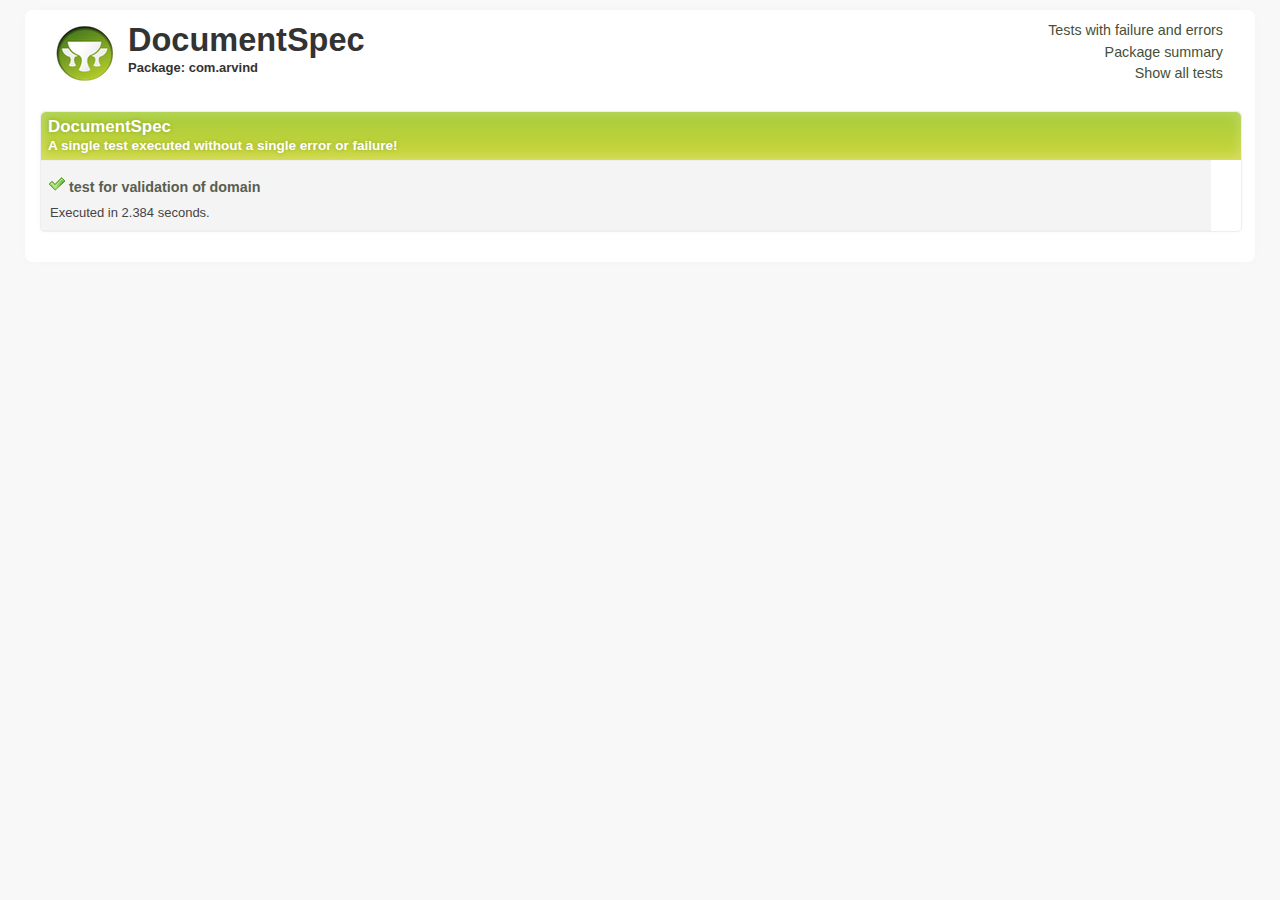
<file: target/test-reports/html/com/arvind/0_DocumentSpec.html>
<!DOCTYPE html><html xmlns:lxslt="http://xml.apache.org/xslt" xmlns:stringutils="xalan://org.apache.tools.ant.util.StringUtils">
<head>
<META http-equiv="Content-Type" content="text/html; charset=utf-8">
<title>
                    Test - DocumentSpec</title>
<link rel="shortcut icon" href="http://grails.org/images/favicon.ico" type="image/x-icon">
<link rel="stylesheet" type="text/css" title="Style" href="../../stylesheet.css">
</head>
<body>
<div class="container container_8" id="report">
<div class="grid_6">
<a title="Home" href="../../index.html">
<div class="grailslogo"></div>
</a>
<h1>DocumentSpec</h1>
<h2>Package: com.arvind</h2>
</div>
<div class="grid_2">
<nav id="navigationlinks">
<p>
<a href="../../failed.html">
                    Tests with failure and errors
                </a>
</p>
<p>
<a href="../../index.html">
                    Package summary
                </a>
</p>
<p>
<a href="../../all.html">
                    Show all tests
                </a>
</p>
</nav>
</div>
<div class="clear"></div>
<div class="testsuite success">
<div class="header">
<h2>DocumentSpec</h2>
<h3>
                        A single test executed
                    
                        without a single error or failure!
                    </h3>
</div>
<div class="testcase clearfix success grid_8 alpha omega" data-name="test for validation of domain">
<div class="grid_3 alpha">
<p>
<span class="icon success"></span><b class="testname message success">test for validation of domain</b>
</p>
<p class="summary">Executed in 2.384 seconds.</p>
</div>
<div class="grid_5 omega outputinfo"></div>
<div class="clear"></div>
</div>
<div class="clearfix output footer">
<div class="sysout">
<h2>Standard output</h2>
<pre class="stdout">--Output from test for validation of domain--
</pre>
</div>
<div class="syserr">
<h2>System error</h2>
<pre class="syserr">--Output from test for validation of domain--
</pre>
</div>
</div>
<div class="clear"></div>
</div>
<div class="clear"></div>
</div>
<!--
            Parses JUnit output and associates it with the corresponding test case
        -->
<script language="javascript">


/**
 * The JUnit report format is incredibly stuipd in the
 * sense that it accumulates output from all test methods
 * into a single xml node.
 */
(function() {

    var outputElements = findOutputElements();
    for (var i in outputElements) {
        var outputElement = outputElements[i];
        var textOutput = outputElement.element.firstChild.nodeValue;
        var header = outputElement.getHeader();
        appendTestMethodOutput(textOutput, header);
    }

    function findOutputElements() {
        var outputElements = [];
        var preElements = document.getElementsByTagName("pre");
        for (var i in preElements) {
            var preElement = preElements[i];
            var className = preElement.className || "";
            if (className.indexOf("stdout") >= 0) {
                var outputElement = new OutputElement(preElement, "output");
                outputElements.push(outputElement);
            } else if (className.indexOf("syserr") >= 0) {
                var outputElement = new OutputElement(preElement, "error");
                outputElements.push(outputElement);
            }
        }

        return outputElements;
    }

    function OutputElement(element, type) {
        this.element = element;
        this.type = type;

        this.getHeader = function() {
            if (type === "output") {
                return "System output";
            } else if ("error") {
                return "System error";
            }
        }
    }

    function appendTestMethodOutput(text, header) {
        var testOutput = new TestMethodOutput(header);

        var lines = text.split(/\r\n|\r|\n/);
        for (var i in lines) {
            var line = lines[i];
            var matches = line.match(/^--Output from (.*)--$/);
            if (matches !== null && matches.length == 2) {
                testOutput.flushToDom();
                testOutput.testName = matches[1];
            } else {
                testOutput.addLine(line);
            }
        }

        testOutput.flushToDom();
    }

    function TestMethodOutput(header) {
        this.header = header;
        this.testName = undefined;
        this.buffer = "";

        this.addLine = function(line) {
            this.buffer += line + "\n";
        }

        this.flushToDom = function() {
            if (this.testName !== undefined) {
                var domNode = getTestcaseElementByName(this.testName);
                if (domNode !== undefined && trimString(this.buffer).length > 0) {
                    this.appendTo(domNode);
                }

                this.reset();
            }
        }

        this.appendTo = function(domNode) {
            var node = document.createElement("div");
            node.innerHTML = '<p><b class="message">' + header + '</b></p>';

            var preNode = document.createElement("pre");
            preNode.appendChild(document.createTextNode(this.buffer));
            node.appendChild(preNode);

            var outputContainer = findElementByTagClassAndParent("div", "outputinfo", domNode);
            outputContainer.appendChild(node);
        }

        this.reset = function() {
            this.methodName = undefined;
            this.buffer = "";
        }
    }

    function getTestcaseElementByName(name) {
        var divElements = document.getElementsByTagName("div");
        var elementCount = divElements.length;
        for (var i=0; i<elementCount; i++) {
            var el = divElements[i];
            if (el.getAttribute("data-name") === name) {
                return el;
            }
        }
    }

    function findElementByTagClassAndParent(tagName, className, parentNode) {
        var elements = parentNode.getElementsByTagName(tagName);
        for (var i in elements) {
            var element = elements[i];

            // Not 100% correct, but good enough here
            if (element.className !== undefined && element.className.indexOf(className) >= 0) {
                return element;
            }
        }
    }

    function trimString(str) {
        return str.replace(/^\s\s*/, '').replace(/\s\s*$/, '');
    }

})();

        </script>
</body>
</html>
</file>
<file: target/test-reports/html/stylesheet.css>
/* html5 boilerplate */
        html, body, div, span, object, iframe,
        h1, h2, h3, h4, h5, h6, p, blockquote, pre,
        abbr, address, cite, code, del, dfn, em, img, ins, kbd, q, samp,
        small, strong, sub, sup, var, b, i, dl, dt, dd, ol, ul, li {
        margin: 0;
        padding: 0;
        border: 0;
        font-size: 100%;
        font: inherit;
        vertical-align: baseline;
        }

        select, input, textarea, button { font:99% sans-serif; }
        pre, code, kbd, samp { font-family: monospace, sans-serif; }

        html { overflow-y: scroll; }
        a:hover, a:active { outline: none; }

        ::-moz-selection{ background: #FF9800; color:#fff; text-shadow: none; }
        ::selection { background: #FF9800; color:#fff; text-shadow: none; }
        a:link { -webkit-tap-highlight-color: #FF9800; }

        h1 { font-size: 2.5em; }
        h1, h2, h3, h4, h5, h6 { font-weight: bold; }
        body, select, input, textarea { color: #333; }

        /* html5 boilerpalte end */

        body {
            color: #333333;
            background-color: #F8F8F8;
            font:13px/1.231 ubuntu, sans-serif; *font-size:small;
        }

        p.intro { font-size: 1.5em; }

        a { color: #1A4491; text-decoration: none; }
        a:hover { }

        pre {
            border-radius: 5px;
            margin-bottom: 8px;
            padding: 15px;
            background-color: #FFFFFF;
            border: 1px solid #DEDEDE;
            font-family: Consolas, Monaco, monospace;
            font-size: 0.9em;
            white-space: pre;
            white-space: pre-wrap;
            word-wrap:
            break-word;
        }

        #report {
            border-radius: 8px;
            box-shadow: 0 0 8px #F5F5F5;

            background-color: white;
            margin: 10px auto;
            padding: 10px 15px;
        }

        /* Navigation links between the various views
        - - - - - - - - - - - - - - - - - - - - - - */
        #navigationlinks { text-align: right; }
        #navigationlinks p { padding: 2px; }
        #navigationlinks a { font-size: 1.1em; color: #464F38; }
        #navigationlinks a:hover { color: #333; }

        /* Test suites
        - - - - - - */

        .testsuite {
            border-radius: 5px;
            box-shadow: 0 0 4px #F8F8F8;

            background-color: F7F7F7;
            background: -moz-linear-gradient(center top , #F7F7F7, #FEFEFE);

            border: 1px solid #EEEEEE;
            margin: 20px 0;
            text-align: left;
            width: 100%;
        }

        .testsuite .header {
            color: white;
            padding: 5px 7px;
            text-shadow: 0 0 4px rgba(0, 0, 0, 0.2);
            font-size: 1.3em;

            border-radius: 5px 5px 0 0;
            box-shadow: 0 0 13px rgba(255, 255, 255, 0.3) inset;
        }

        .testsuite.error .header {
            background-color: #BC2F2F;
            background: -moz-linear-gradient(#BC2F2F, #C96952);
            background: -webkit-linear-gradient(#BC2F2F, #C96952);
            background: linear-gradient(#BC2F2F, #C96952);
            border-bottom: 1px solid #BE5B5B;
        }

        .testsuite.failure .header {
            background-color: #E69814;
            background: -moz-linear-gradient(#FFB75B, #E69814);
            background: -webkit-linear-gradient(#FFB75B, #E69814);
            background: linear-gradient(#FFB75B, #E69814);
            border-bottom: 1px solid #CD912B;
        }

        .testsuite.success .header {
            background-color: #A6CC3B;
            background: -moz-linear-gradient(#A6CC3B, #CBD53B);
            background: -webkit-linear-gradient(#A6CC3B, #CBD53B);
            background: linear-gradient(#A6CC3B, #CBD53B);
            border-bottom: 1px solid #C4D5B6;
        }

        .testsuite .header h2, h3 { margin: 0; padding: 0; }
        .testsuite .header h3 { font-size: 0.8em; }

        .testsuite .name {
            width: 50%;
        }

        .testsuite .time {
            width: 10%;
        }

        .testsuite .testcase {
            padding: 5px 0;
        }

        /* Link to individual test cases
        - - - - - - - - - - - - - - - - - */

        .packagelink {
            border: 1px solid transparent;
            float: left;
            font-size: 1.1em;
            list-style: none outside none;
            padding: 2px 7px 4px 7px;
            margin: 3px;
        }

        .packagelink:hover {
            border-radius: 4px;
            background-color: #f7f7f7;
            border: 1px solid #ddd;
        }

        .packagelink a {
            color: blue;
            text-decoration: none;
            display: inline-block;
        }

        .packagelink.failure a {
            color: #FB6C00 !important;
        }

        .packagelink.error a {
            color: #DD0707 !important;
        }

        .packagelink.success a {
            color: #344804 !important;
        }

        /* force line break for long test names wihtout white-space */
        .message { word-wrap: break-word; }

        .testcase.success .message { color: #595E51; }
        .testcase.error .message { color: #AA0E0E; }
        .testcase.failure .message { color: #FB6C00; }

        .testsuite .testcase:nth-of-type(2n) {
            background-color: #F4F4F4;
            border-bottom: 1px solid #EEEEEE;
            border-top: 1px solid #EEEEEE;
        }

        .testcase .message {
            font-size: 1.1em;
            font-weight: bold;
        }

        .testcase p.summary {
            margin-left: 5px;
            font-size: 1em;
            color: #444;
        }

        .outputinfo p { margin-top: 9px; }

        /* output is parsed using javascript and not visible by default.
        I don't think that having a non-javascript fallback is important
        as most Grails developers won't be using IE 6 :D */

        .testsuite .footer { display: none; }
        p { padding: 4px; }

        .footer.output {
            border-radius: 0 0 5px 5px;
            background-color: #F8F8F8;
            background: -moz-linear-gradient(center top , #F8F8F8, #F2F2F2);
            border-top: 1px solid #EEEEEE;
            margin-top: 10px;
        }

        .footer.output h2 { padding: 5px 0 0 5px; }
        .footer.output .sysout, .syserr { float: left; width: 49%; }
        .footer.output pre { margin: 5px; }

        .errorMessage {
            color: #AA0E0E;
            font-size: 1em;
            font-weight: bold;
        }

        .errorMessage.failure { color: #FB6C00 !important; }

        .grailslogo {
            background-image: url("[data-uri]");
            width: 63px; height: 66px;
            margin: 0 10px 5px 0;
            float: left;
        }

        /* icons */
        .icon { width: 16px; height: 16px; margin: 6px 4px 0; display: inline-block; }
        .icon.failure { background-image: url("[data-uri]"); }
        .icon.error { background-image: url("[data-uri]"); }
        .icon.success { background-image: url("[data-uri]"); }

        /* 960gs */
        body{min-width:1200px}
		.container_8{margin-left:auto;margin-right:auto;width:1200px}
		.grid_1,.grid_2,.grid_3,.grid_4,.grid_5,.grid_6,.grid_7,.grid_8{display:inline;float:left;position:relative;margin-left:15px;margin-right:15px}
		.push_1,.pull_1,.push_2,.pull_2,.push_3,.pull_3,.push_4,.pull_4,.push_5,.pull_5,.push_6,.pull_6,.push_7,.pull_7,.push_8,.pull_8{position:relative}
		.alpha{margin-left:0}
		.omega{margin-right:0}
		.container_8 .grid_1{width:120px}
		.container_8 .grid_2{width:270px}
		.container_8 .grid_3{width:420px}
		.container_8 .grid_4{width:570px}
		.container_8 .grid_5{width:720px}
		.container_8 .grid_6{width:870px}
		.container_8 .grid_7{width:1020px}
		.container_8 .grid_8{width:1170px}
		.container_8 .prefix_1{padding-left:150px}
		.container_8 .prefix_2{padding-left:300px}
		.container_8 .prefix_3{padding-left:450px}
		.container_8 .prefix_4{padding-left:600px}
		.container_8 .prefix_5{padding-left:750px}
		.container_8 .prefix_6{padding-left:900px}
		.container_8 .prefix_7{padding-left:1050px}
		.container_8 .suffix_1{padding-right:150px}
		.container_8 .suffix_2{padding-right:300px}
		.container_8 .suffix_3{padding-right:450px}
		.container_8 .suffix_4{padding-right:600px}
		.container_8 .suffix_5{padding-right:750px}
		.container_8 .suffix_6{padding-right:900px}
		.container_8 .suffix_7{padding-right:1050px}
		.container_8 .push_1{left:150px}
		.container_8 .push_2{left:300px}
		.container_8 .push_3{left:450px}
		.container_8 .push_4{left:600px}
		.container_8 .push_5{left:750px}
		.container_8 .push_6{left:900px}
		.container_8 .push_7{left:1050px}
		.container_8 .pull_1{left:-150px}
		.container_8 .pull_2{left:-300px}
		.container_8 .pull_3{left:-450px}
		.container_8 .pull_4{left:-600px}
		.container_8 .pull_5{left:-750px}
		.container_8 .pull_6{left:-900px}
		.container_8 .pull_7{left:-1050px}
		.clear{clear:both;display:block;overflow:hidden;visibility:hidden;width:0;height:0}
		.clearfix:before,.clearfix:after{content:'\0020';display:block;overflow:hidden;visibility:hidden;width:0;height:0}
		.clearfix:after{clear:both}
		.clearfix{zoom:1}
</file>
<file: target/work/resources/uglifyjs/docstyle.css>
html { font-family: "Lucida Grande","Trebuchet MS",sans-serif; font-size: 12pt; }
body { max-width: 60em; }
.title  { text-align: center; }
.todo   { color: red; }
.done   { color: green; }
.tag    { background-color:lightblue; font-weight:normal }
.target { }
.timestamp { color: grey }
.timestamp-kwd { color: CadetBlue }
p.verse { margin-left: 3% }
pre {
  border: 1pt solid #AEBDCC;
  background-color: #F3F5F7;
  padding: 5pt;
  font-family: monospace;
  font-size: 90%;
  overflow:auto;
}
pre.src {
  background-color: #eee; color: #112; border: 1px solid #000;
}
table { border-collapse: collapse; }
td, th { vertical-align: top; }
dt { font-weight: bold; }
div.figure { padding: 0.5em; }
div.figure p { text-align: center; }
.linenr { font-size:smaller }
.code-highlighted {background-color:#ffff00;}
.org-info-js_info-navigation { border-style:none; }
#org-info-js_console-label { font-size:10px; font-weight:bold;
  white-space:nowrap; }
.org-info-js_search-highlight {background-color:#ffff00; color:#000000;
  font-weight:bold; }

sup {
  vertical-align: baseline;
  position: relative;
  top: -0.5em;
  font-size: 80%;
}

sup a:link, sup a:visited {
  text-decoration: none;
  color: #c00;
}

sup a:before { content: "["; color: #999; }
sup a:after { content: "]"; color: #999; }

h1.title { border-bottom: 4px solid #000; padding-bottom: 5px; margin-bottom: 2em; }

#postamble {
  color: #777;
  font-size: 90%;
  padding-top: 1em; padding-bottom: 1em; border-top: 1px solid #999;
  margin-top: 2em;
  padding-left: 2em;
  padding-right: 2em;
  text-align: right;
}

#postamble p { margin: 0; }

#footnotes { border-top: 1px solid #000; }

h1 { font-size: 200% }
h2 { font-size: 175% }
h3 { font-size: 150% }
h4 { font-size: 125% }

h1, h2, h3, h4 { font-family: "Bookman",Georgia,"Times New Roman",serif; font-weight: normal; }

@media print {
  html { font-size: 11pt; }
}
</file>
